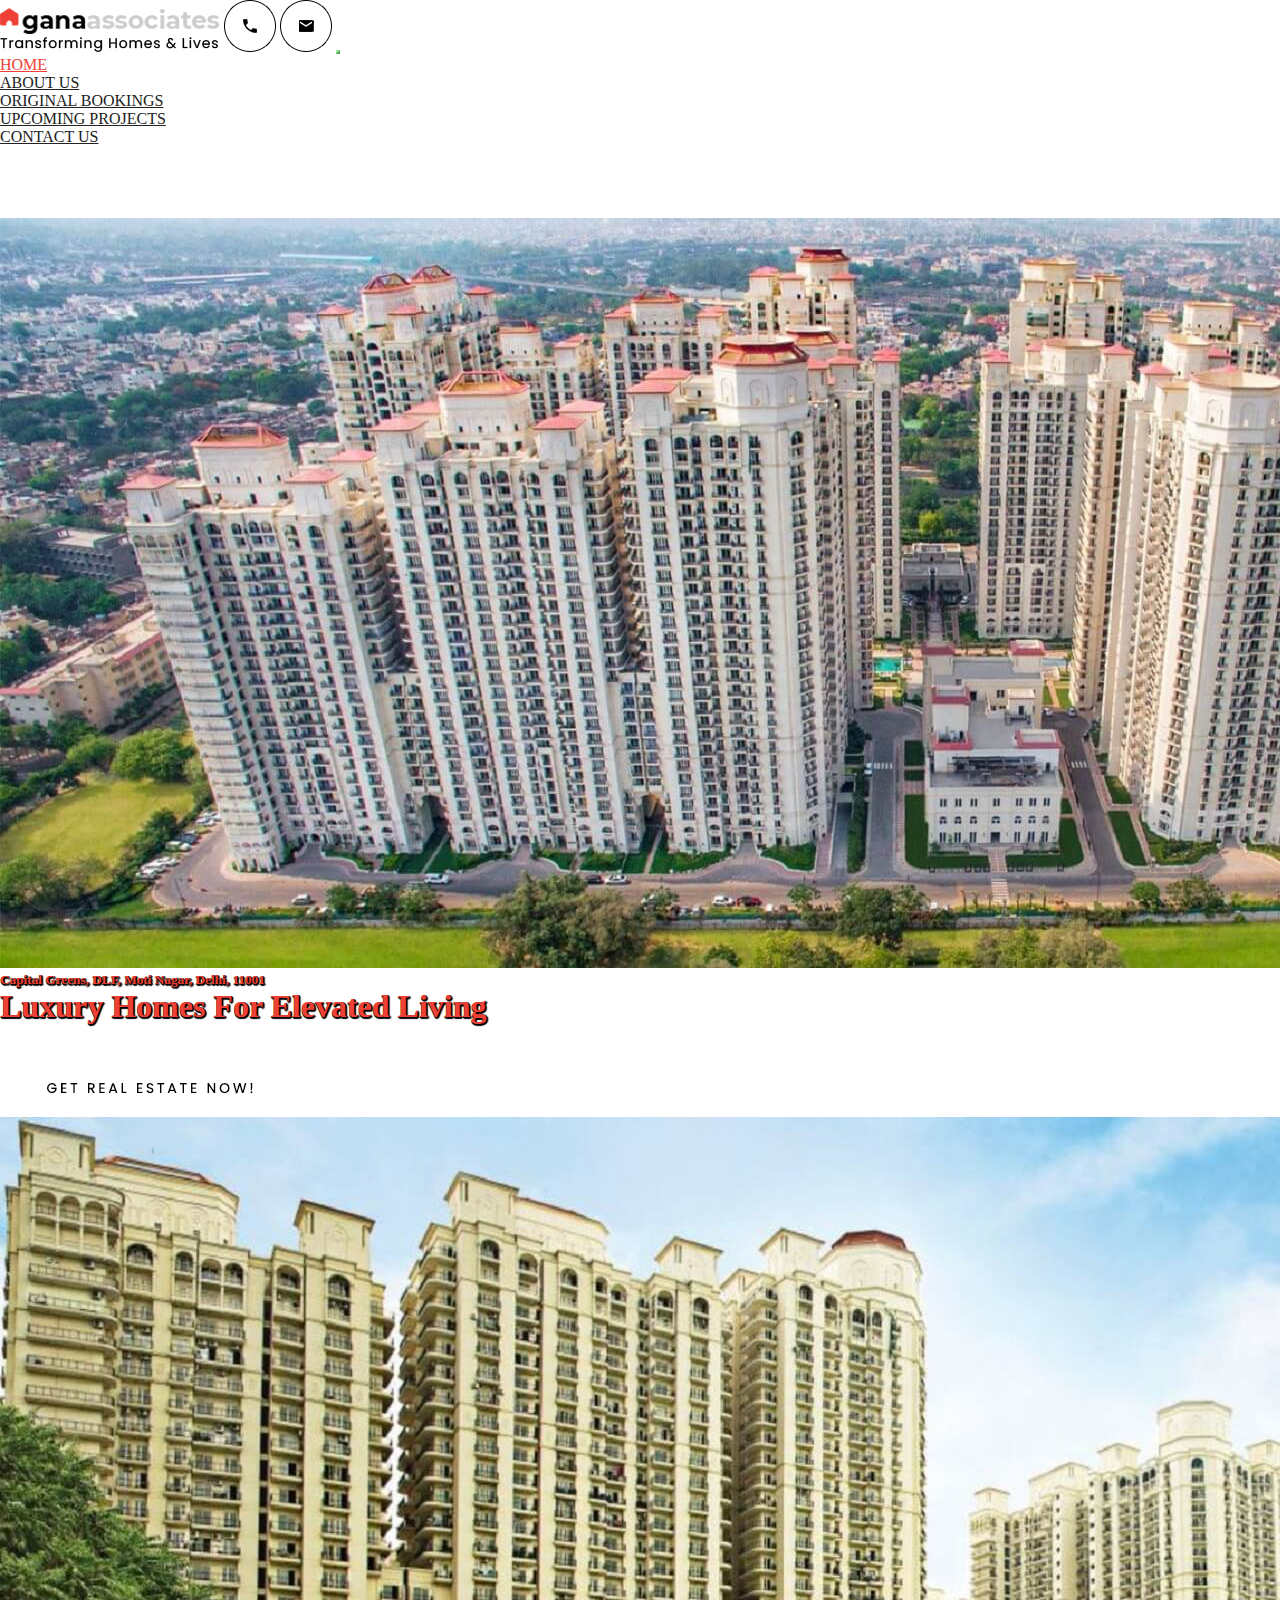
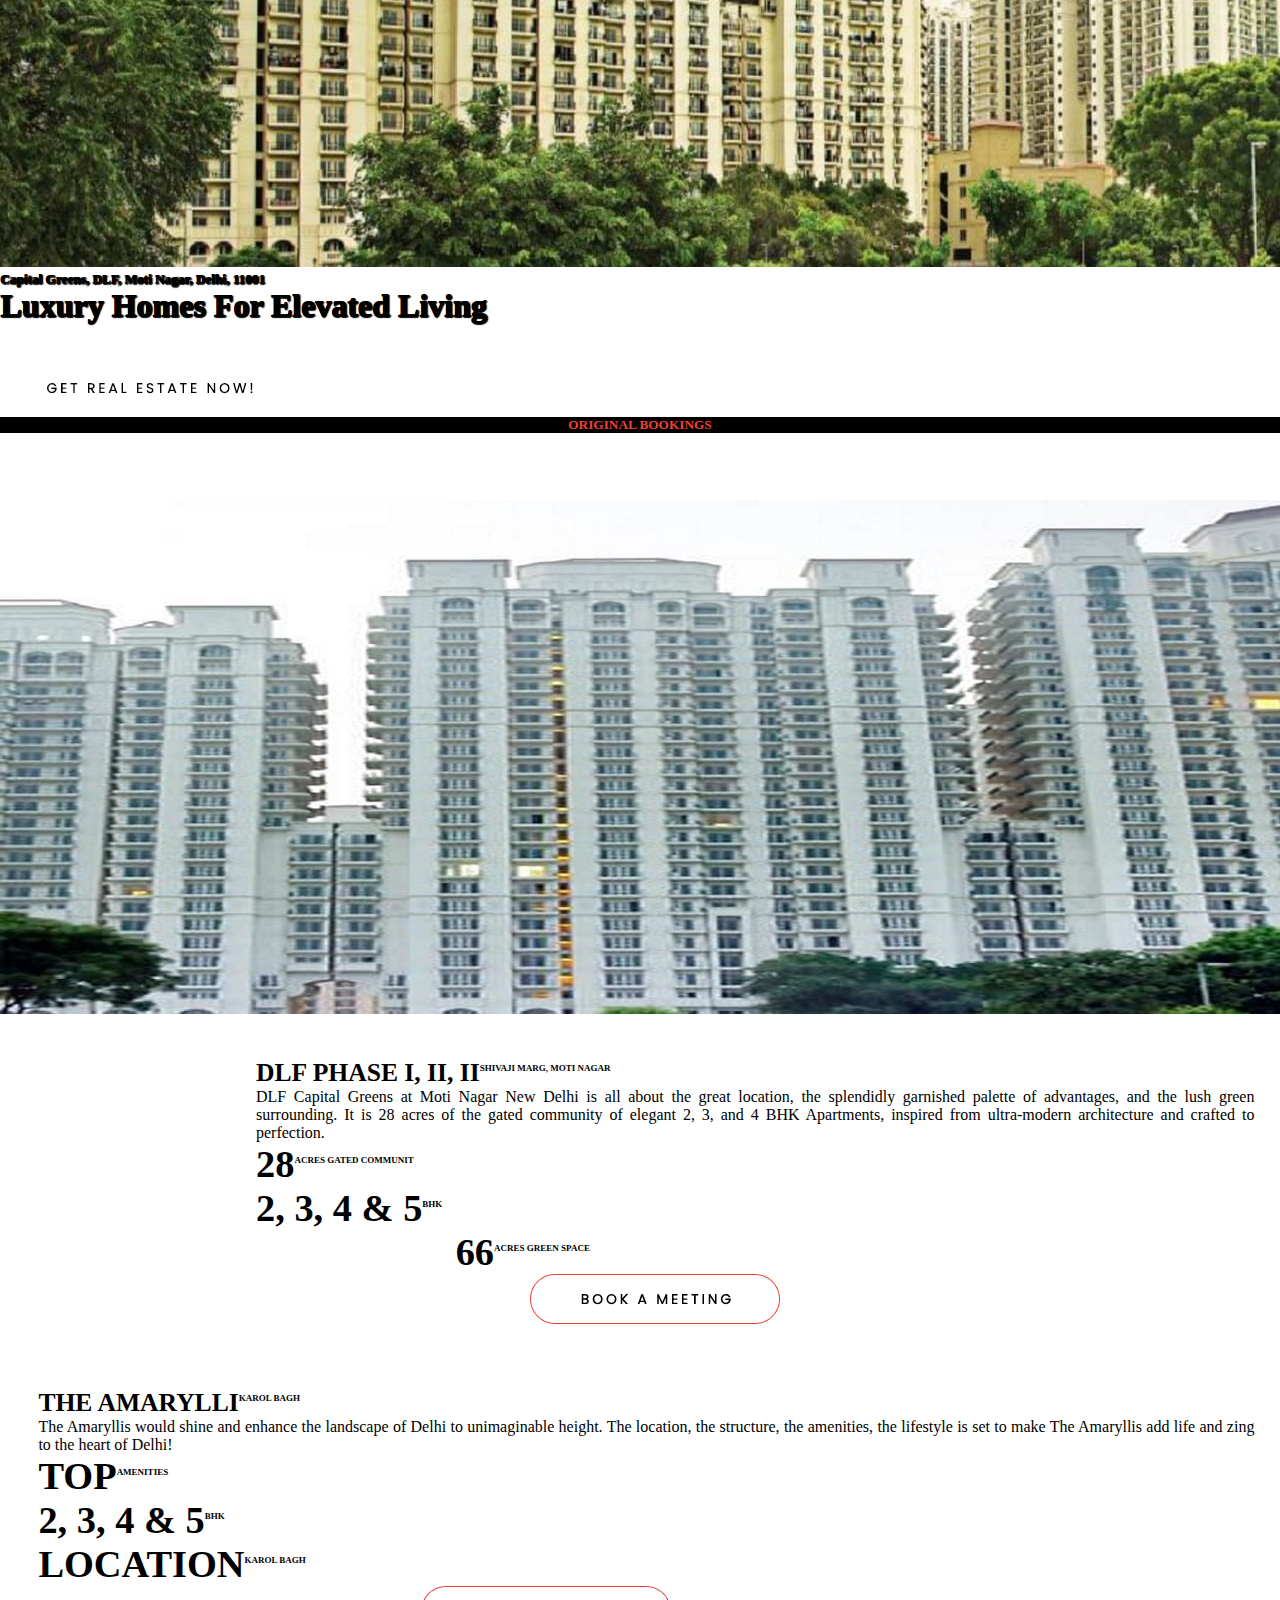
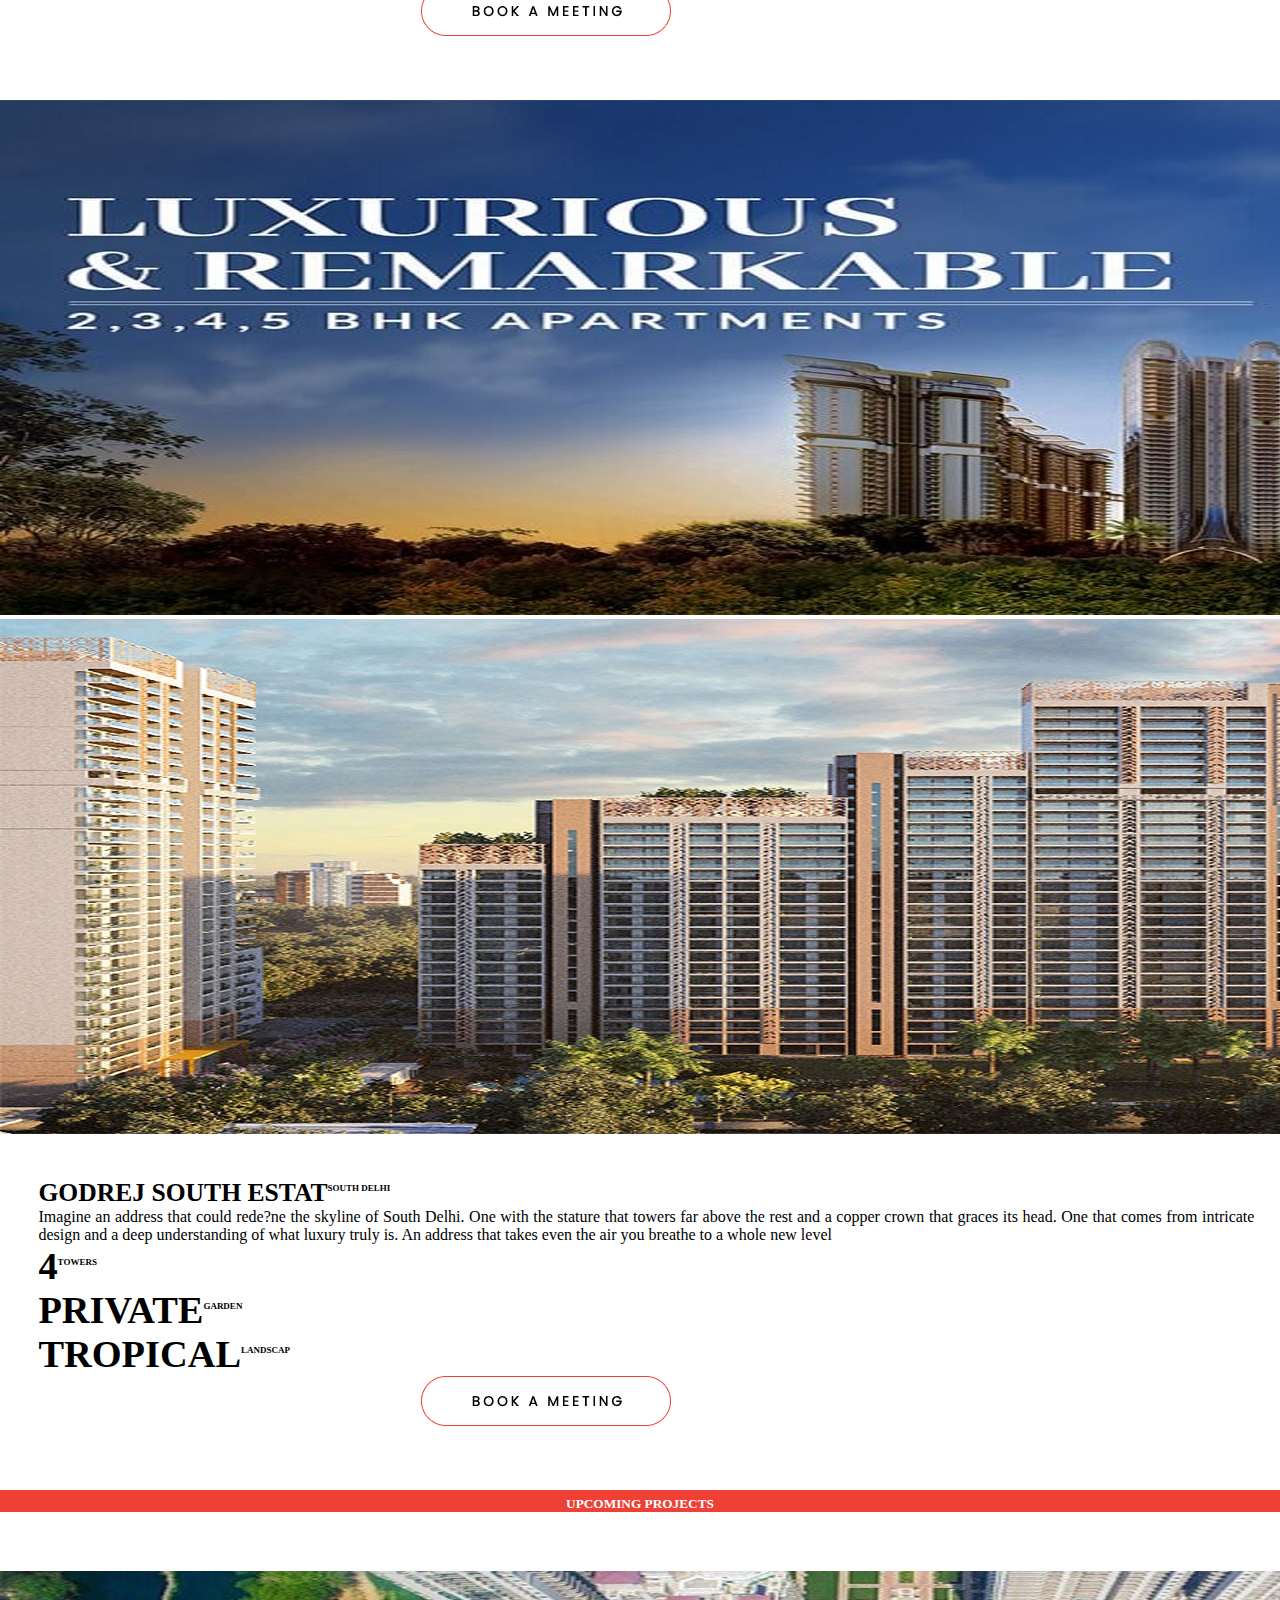
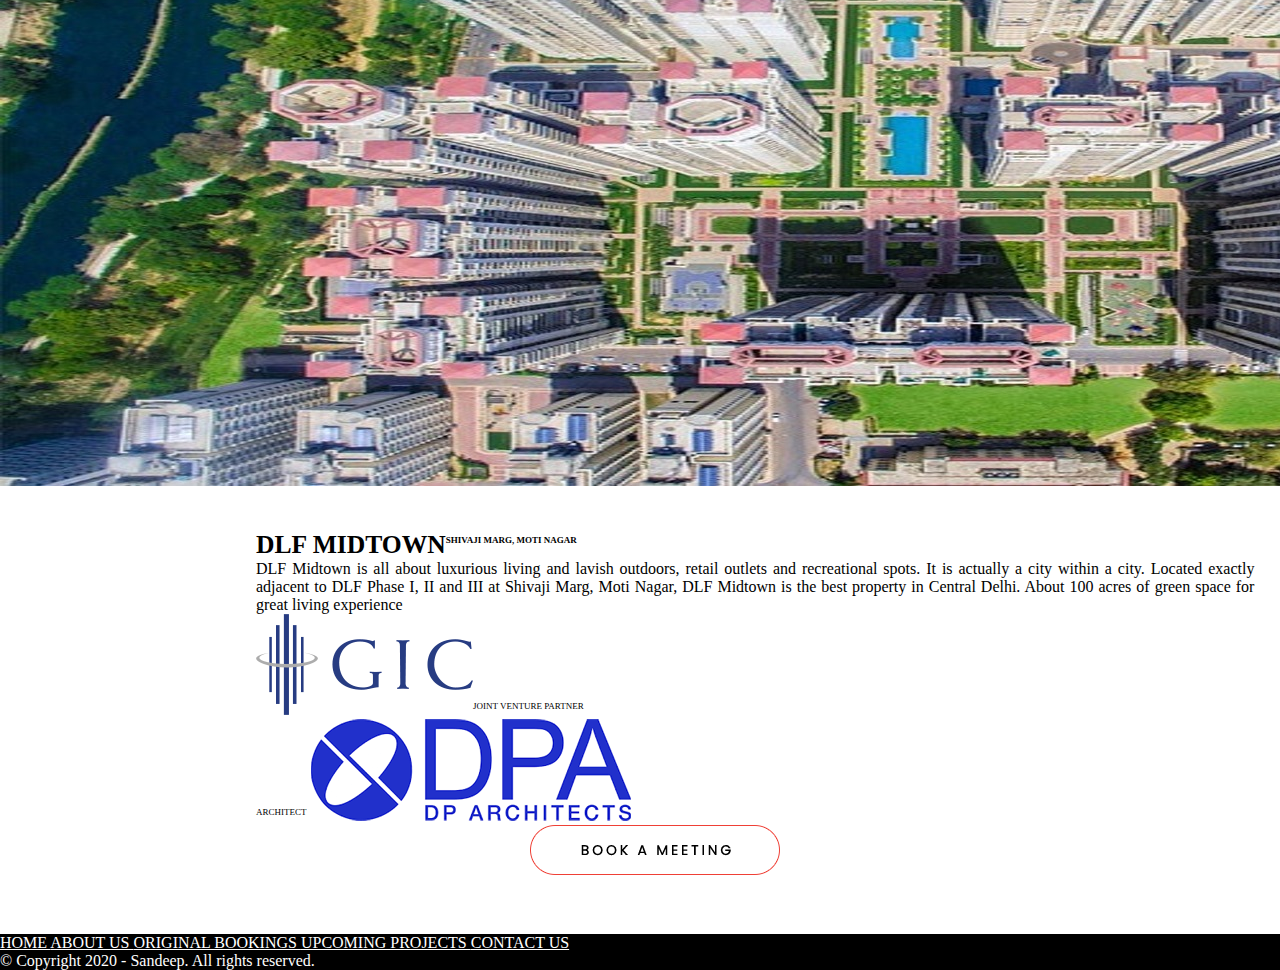
<file: index.html>
<!doctype html>
<html lang="en">

<head>
    <!-- Required meta tags -->
    <meta charset="utf-8">
    <meta name="viewport" content="width=device-width, initial-scale=1, shrink-to-fit=no">
    <!-- og tag -->
    <meta property="og:url" content="http://ganaassociates.com/" />
    <meta property="og:type" content="website" />
    <meta property="og:title" content="Gana Associates" />
    <meta property="og:description" content="With beauty being our focal point, Gana Associates is always ready to play its part to uplift the living standards and elevate the quality of everyday life." />
    <meta property="og:image" content="./img/logo.png" />
    <!-- og tag end -->
    <link rel="stylesheet" href="https://cdnjs.cloudflare.com/ajax/libs/font-awesome/4.7.0/css/font-awesome.min.css">
    <link href="https://fonts.googleapis.com/icon?family=Material+Icons" rel="stylesheet">
    <!-- Linking file -->
    <link rel="stylesheet" href="./css/style.css">
    <script>
        function onHover() {
            $("#carbtn").attr('src', './img/btn-hero-hover.png');
            $("#carbtn1").attr('src', './img/btn-hero-hover.png');
        }

        function offHover() {
            $("#carbtn").attr('src', './img/btn-hero.png');
            $("#carbtn1").attr('src', './img/btn-hero.png');
        }
    </script>
    <!-- Bootstrap CSS -->
    <link rel="stylesheet" href="https://cdn.jsdelivr.net/npm/bootstrap@4.5.3/dist/css/bootstrap.min.css" integrity="sha384-TX8t27EcRE3e/ihU7zmQxVncDAy5uIKz4rEkgIXeMed4M0jlfIDPvg6uqKI2xXr2" crossorigin="anonymous">

    <!-- title  -->
    <title>Gana Associates</title>

    <!-- favicon -->
    <link rel="icon" type="image/png" href="./img/favicon.png" />
</head>

<body>
    <!-- NAV bar start  -->
    <header class="container-fluid mx-auto nav_style">
        <div class="row">
            <div class="col-md-12 col-12 mx-auto">
                <nav class="navbar  navbar-expand-lg bg-darkk fixed-top">
                    <a class="navbar-brand" href="#"><img src="./img/logo.png" class="img-fluid"></a>
                    <img class="addMore" title="+911145934545" src="./img/phone.png" /><span class=" addMore" title="+911145934545"></span>
                    <a href="./contactus.html"> <img class="img-fluid" src="./img/email.png" /></a>
                    <button class="custom-toggler navbar-toggler" type="button" data-toggle="collapse" data-target="#navbarSupportedContent" aria-controls="navbarSupportedContent" aria-expanded="false" aria-label="Toggle navigation">
                            <span class="navbar-toggler-icon"></span>
                        </button>

                    <div class="collapse navbar-collapse" id="navbarSupportedContent">
                        <ul class="navbar-nav ml-auto">
                            <li class="nav-item active">
                                <a class="nav-link a-color active" href="./index.html">HOME <span
                                            class="sr-only">(current)</span></a>
                            </li>
                            <li class="nav-item">
                                <a class="nav-link a-color" href="./aboutus.html">ABOUT US</a>
                            </li>
                            <li class="nav-item">
                                <a class="nav-link a-color" href="./index.html#ORIGINAL_BOOKINGS">ORIGINAL
                                        BOOKINGS</a>
                            </li>
                            <li class="nav-item">
                                <a class="nav-link a-color" href="./index.html#UPCOMING_PROJECTS">UPCOMING
                                        PROJECTS</a>
                            </li>
                            <li class="nav-item">
                                <a class="nav-link a-color" href="./contactus.html">CONTACT US</a>
                            </li>
                        </ul>
                    </div>
                </nav>
            </div>
        </div>
    </header>
    <!-- nva bar end -->
    <br>
    <br>
    <!-- carousel start -->
    <div class="row">
        <div class="col-md-12 col-12 ">
            <div id="carouselExampleCaptions" class="carousel slide" data-ride="carousel">
                <ol class="carousel-indicators">
                    <li data-target="#carouselExampleCaptions" data-slide-to="0" class="active"></li>
                    <li data-target="#carouselExampleCaptions" data-slide-to="1"></li>
                </ol>
                <div class="carousel-inner">
                    <div class="carousel-item  text-shadow active">
                        <img id="carousel-img-1" src="./img/dlf_carasol_2.jpg" class="img-fluid" alt="...">
                        <div class="carousel-caption carousel-caption-botton  text-up">
                            <h5>Capital Greens, DLF, Moti Nagar, Delhi, 11001</h5>
                            <p>
                                <h1>Luxury Homes For Elevated Living</h1>
                            </p>
                            <div class=" text-center " style="margin-top: 3%;">
                                <a href=" contactus.html ">
                                    <img id="carbtn" src="./img/btn-hero.png" class="img-fluid" onmouseover="onHover();" onmouseout="offHover();" />
                                </a>
                            </div>
                        </div>
                    </div>
                    <div class="carousel-item text-shadow">
                        <img id="carousel-img-2" src="./img/dlf-carasol_1.jpg" class="img-fluid" alt="...">
                        <div class="carousel-caption carousel-caption-botton text-up">
                            <h5>Capital Greens, DLF, Moti Nagar, Delhi, 11001</h5>
                            <p>
                                <h1>Luxury Homes For Elevated Living</h1>
                            </p>
                            <div class=" text-center " style="margin-top: 3%;">
                                <a href=" contactus.html ">

                                    <img id="carbtn1" src="./img/btn-hero.png" class="img-fluid" onmouseover="onHover();" onmouseout="offHover();" />

                                </a>
                            </div>
                        </div>
                    </div>
                    <a class="carousel-control-prev" href="#carouselExampleCaptions" role="button" data-slide="prev">
                        <span class="carousel-control-prev-icon" aria-hidden="true"></span>
                        <span class="sr-only">Previous</span>
                    </a>
                    <a class="carousel-control-next" href="#carouselExampleCaptions" role="button" data-slide="next">
                        <span class="carousel-control-next-icon" aria-hidden="true"></span>
                        <span class="sr-only">Next</span>
                    </a>
                </div>
            </div>
        </div>
    </div>
    <!-- carousel end -->

    <!-- ORIGINAL BOOKINGS start -->
    <a name="ORIGINAL_BOOKINGS">
    </a>
    <!-- head start -->
    <div id="images" class="row">
        <div class="col-md-12 col-12 " style="background-image: url('./img/original-bookings.png');background-repeat: inherit;z-index: 2; background-position: inherit;">
            <p>
                <H5 style=" text-align:center; color:#ef4036; ">
                    ORIGINAL BOOKINGS</H5>
            </p>
        </div>
    </div>
    <!-- head end -->
    <!-- first location start -->
    <div class=" row ">
        <div class=" col-md-6 col-12 " style=" padding-right: 0px;  ">
            <img src=" ./img/dlf-1-l.jpg" class=" img-fluid" style="z-index: 1; margin-top: -3px;  height: 100%; " alt=" ... ">

        </div>
        <div class=" col-md-6 col-12 text-all " style="padding-right: 3%; ">
            <div>
                <p>
                    <p>
                        <h2 style="font-size:2vw;">DLF PHASE I, II, II<sup class="sup1">SHIVAJI MARG, MOTI
                            NAGAR</sup></h2>
                    </p>
                    <p>DLF Capital Greens at Moti Nagar New Delhi is all about the great location, the splendidly garnished palette of advantages, and the lush green surrounding. It is 28 acres of the gated community of elegant 2, 3, and 4 BHK Apartments,
                        inspired from ultra-modern architecture and crafted to perfection.
                    </p>
                    <p>
                        <h2 style="font-size:3vw;">28<sup class="sup2">ACRES GATED COMMUNIT</sup></h2>
                    </p>
                    <p>
                        <h2 style=" font-size:3vw; " class=" text-right ">2, 3, 4 & 5<sup class=" sup2 ">BHK</sup>
                        </h2>
                    </p>
                    <p>
                        <h2 style=" font-size:3vw; margin-left: 20%; ">66<sup class=" sup2 ">ACRES GREEN
                            SPACE</sup></h2>
                    </p>
                </p>
                <div class="text-center">
                    <a href=" contactus.html ">
                        <div id="cf">
                            <img class="bottom" src="./img/btn-hover.png" />
                            <img style="background-color:white;" class="top" src="./img/btn.png" />
                        </div>
                    </a>
                </div>
            </div>
        </div>
    </div>
    <!-- first location end -->
    <!-- second location start -->
    <div class=" row flex-column-reverse flex-md-row " style="margin-top:0%;">
        <div class=" col-md-6 col-12 text-all " style="padding-left: 3%;">
            <div>
                <p>
                    <p>
                        <h2 style=" font-size:2vw; ">THE AMARYLLI<sup class=" sup1 ">KAROL BAGH</sup></h2>
                    </p>
                    <p>The Amaryllis would shine and enhance the landscape of Delhi to unimaginable height. The location, the structure, the amenities, the lifestyle is set to make The Amaryllis add life and zing to the heart of Delhi!
                    </p>
                    <p>
                        <h2 style=" font-size:3vw; ">TOP<sup class=" sup2 ">AMENITIES</sup></h2>
                    </p>
                    <p>
                        <h2 style=" font-size:3vw; " class=" text-right ">2, 3, 4 & 5<sup class=" sup2 ">BHK</sup>
                        </h2>
                    </p>
                    <p>
                        <h2 style=" font-size:3vw; ">LOCATION<sup class=" sup2 ">KAROL BAGH</sup></h2>
                    </p>
                </p>
                <div class=" text-center ">
                    <a href=" contactus.html ">
                        <div id="cf">
                            <img class="bottom" src="./img/btn-hover.png" />
                            <img style="background-color:white;" class="top" src="./img/btn.png" />
                        </div>
                    </a>
                </div>
            </div>
        </div>
        <div class=" col-md-6 col-12 p-0" style=" padding-right: 0px;">
            <img src=" ./img/amaryllis.jpg" class=" img-fluid " style="  height: 100%; " alt=" ... ">
        </div>
    </div>
    <!-- second location end -->
    <!-- Third location start -->
    <div class=" row ">
        <div class=" col-md-6 col-12 " style=" padding-right: 0px; ">
            <img src=" ./img/godrej-south-estate.jpg" class=" img-fluid " style="  height: 100%; " alt=" ... ">
        </div>
        <div class=" col-md-6 col-12 text-all " style="padding-left: 3%;">
            <div>
                <p>
                    <p>
                        <h2 style=" font-size:2vw; ">GODREJ SOUTH ESTAT<sup class=" sup1 ">SOUTH DELHI</sup></h2>
                    </p>
                    <p>Imagine an address that could rede?ne the skyline of South Delhi. One with the stature that towers far above the rest and a copper crown that graces its head. One that comes from intricate design and a deep understanding of what luxury
                        truly is. An address that takes even the air you breathe to a whole new level
                    </p>
                    <p>
                        <h2 style=" font-size:3vw; ">4<sup class=" sup2 ">TOWERS</sup></h2>
                    </p>
                    <p>
                        <h2 style=" font-size:3vw; " class=" text-right ">PRIVATE<sup class=" sup2 ">GARDEN</sup>
                        </h2>
                    </p>
                    <p>
                        <h2 style=" font-size:3vw; ">TROPICAL<sup class=" sup2 ">LANDSCAP</sup></h2>
                    </p>
                </p>
                <div class=" text-center ">
                    <a href=" contactus.html ">
                        <div id="cf">
                            <img class="bottom" src="./img/btn-hover.png" />
                            <img style="background-color:white;" class="top" src="./img/btn.png" />
                        </div>
                    </a>

                </div>
            </div>
            <a name="UPCOMING_PROJECTS">
            </a>
        </div>
    </div>
    <!-- Third location end -->
    <!-- ORIGINAL BOOKINGS end -->

    <!-- UPCOMING PROJECTS start -->

    <!-- head start -->
    <div id="images" class="row">
        <div class="col-md-12 col-12 " style="background-image: url('./img/upcoming-projects.png');background-repeat: inherit; z-index: 2; background-position: inherit; margin-right: 0px;">
            <p>
                <H5 style="padding-top: 0.5%; text-align:center; columns: #222222; color: white;">
                    UPCOMING PROJECTS</H5>
            </p>
        </div>
    </div>
    <!-- head end -->
    <!-- first location start -->
    <div class=" row ">
        <div class=" col-12 col-md-12 ">
            <div class=" row ">
                <div class=" col-md-6 col-12 ">
                    <img src=" ./img/dlf-top-view.jpg " class=" img-fluid " style="z-index: 1; margin-top: -5px;  height: 100%" alt=" ... ">

                </div>
                <div class=" col-md-6 col-12 text-all " style="padding-right: 3%;">
                    <div>
                        <p>
                            <p>
                                <h2 style=" font-size:2vw; ">DLF MIDTOWN<sup class=" sup1 ">SHIVAJI MARG, MOTI NAGAR</sup>
                                </h2>
                            </p>
                            <p>DLF Midtown is all about luxurious living and lavish outdoors, retail outlets and recreational spots. It is actually a city within a city. Located exactly adjacent to DLF Phase I, II and III at Shivaji Marg, Moti Nagar, DLF
                                Midtown is the best property in Central Delhi. About 100 acres of green space for great living experience
                            </p>
                            <p>
                                <img src="./img/GIC.png" class=" img-fluid " style="height: 100%;"><sup class=" sup2 ">JOINT VENTURE
                                    PARTNER</sup>
                            </p>
                            <p class=" text-right ">
                                <sup class=" sup2 ">ARCHITECT</sup> <img src="./img/DPA.png" class=" img-fluid ">
                            </p>
                        </p>

                        <div>
                            <a href=" contactus.html ">
                                <div id="cf">
                                    <img class="bottom" src="./img/btn-hover.png" />
                                    <img style="background-color:white;" class="top" src="./img/btn.png" />
                                </div>
                            </a>
                        </div>
                    </div>
                </div>
            </div>
        </div>
    </div>
    <!-- first location end -->
    <!-- UPCOMING PROJECTS end -->


    <!-- footer start here  -->
    <div class="row" style="margin-top: -5px;">
        <div class="col-12 col-md-12">
            <footer class=" page-footer font-small mdb-color ">
                <!-- Copyright -->


                <div class="  footer-copyright text-center py-3 " style=" background-color: black; color: white; ">

                    <a style="display: inline;  color: white;" class="nav-link a-color active" href="./index.html">HOME
                        </a>

                    <a style="display: inline;  color: white;" class="nav-link a-color" href="./aboutus.html">ABOUT
                            US
                        </a>

                    <a style="display: inline;  color: white;" class="nav-link a-color" href="./index.html#ORIGINAL_BOOKINGS">ORIGINAL
                            BOOKINGS </a>

                    <a style="display: inline;  color: white;" class="nav-link a-color" href="./index.html#UPCOMING_PROJECTS">UPCOMING
                            PROJECTS </a>

                    <a style="display: inline;  color: white;" class="nav-link a-color" href="./contactus.html">CONTACT
                            US</a><br> &copy; Copyright 2020 - Sandeep. All rights reserved.
                </div>

                <!-- Copyright -->
            </footer>
        </div>
    </div>
    <!-- footer end here -->

    <!-- Optional JavaScript; choose one of the two! -->
    <!-- Option 1: jQuery and Bootstrap Bundle (includes Popper) -->
    <script src=" https://code.jquery.com/jquery-3.5.1.slim.min.js " integrity=" sha384-DfXdz2htPH0lsSSs5nCTpuj/zy4C+OGpamoFVy38MVBnE+IbbVYUew+OrCXaRkfj " crossorigin=" anonymous "></script>
    <script src=" https://cdn.jsdelivr.net/npm/bootstrap@4.5.3/dist/js/bootstrap.bundle.min.js " integrity=" sha384-ho+j7jyWK8fNQe+A12Hb8AhRq26LrZ/JpcUGGOn+Y7RsweNrtN/tE3MoK7ZeZDyx " crossorigin=" anonymous "></script>

    <!-- Option 2: jQuery, Popper.js, and Bootstrap JS -->
    <!-- <script src=" https://code.jquery.com/jquery-3.5.1.slim.min.js " integrity=" sha384-DfXdz2htPH0lsSSs5nCTpuj/zy4C+OGpamoFVy38MVBnE+IbbVYUew+OrCXaRkfj " crossorigin=" anonymous "></script>
        <script src=" https://cdn.jsdelivr.net/npm/popper.js@1.16.1/dist/umd/popper.min.js " integrity=" sha384-9/reFTGAW83EW2RDu2S0VKaIzap3H66lZH81PoYlFhbGU+6BZp6G7niu735Sk7lN " crossorigin=" anonymous "></script>
        <script src=" https://cdn.jsdelivr.net/npm/bootstrap@4.5.3/dist/js/bootstrap.min.js " integrity=" sha384-w1Q4orYjBQndcko6MimVbzY0tgp4pWB4lZ7lr30WKz0vr/aWKhXdBNmNb5D92v7s " crossorigin=" anonymous "></script>
        -->
</body>

</html>
</file>
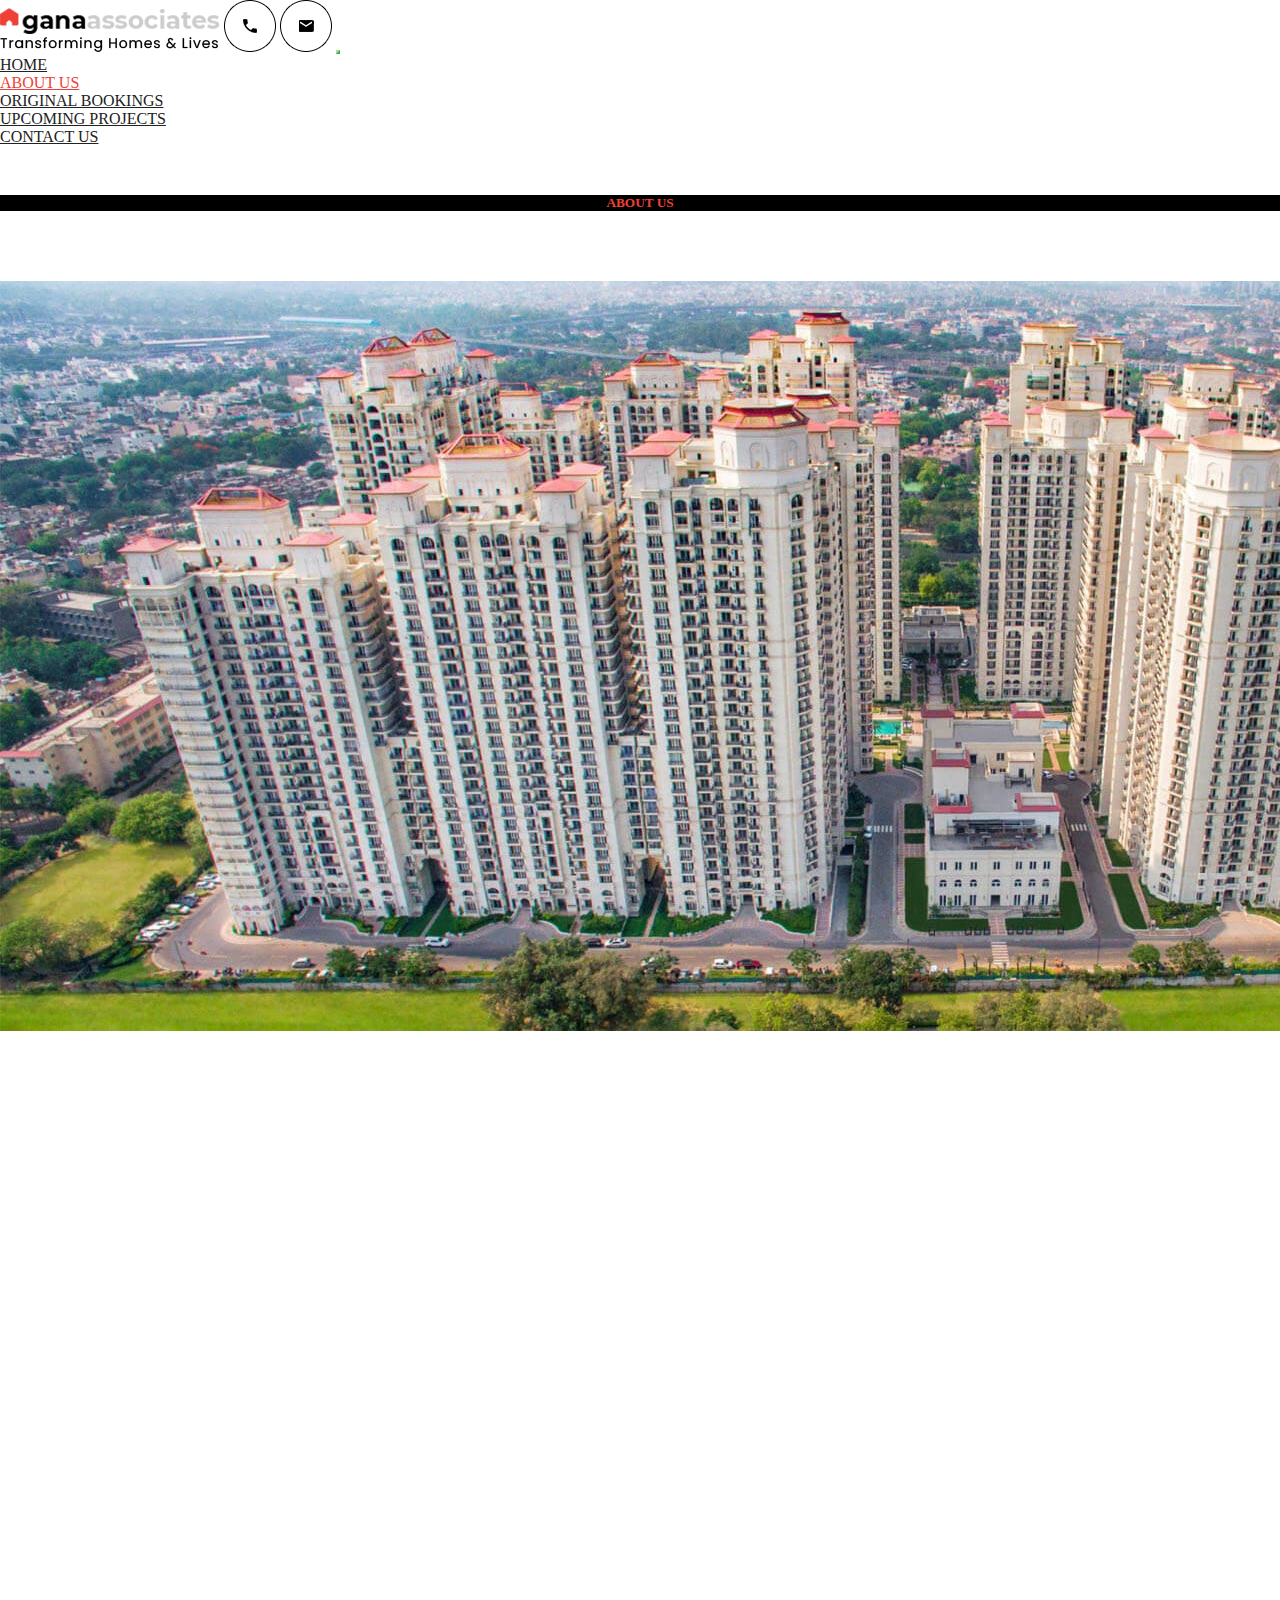
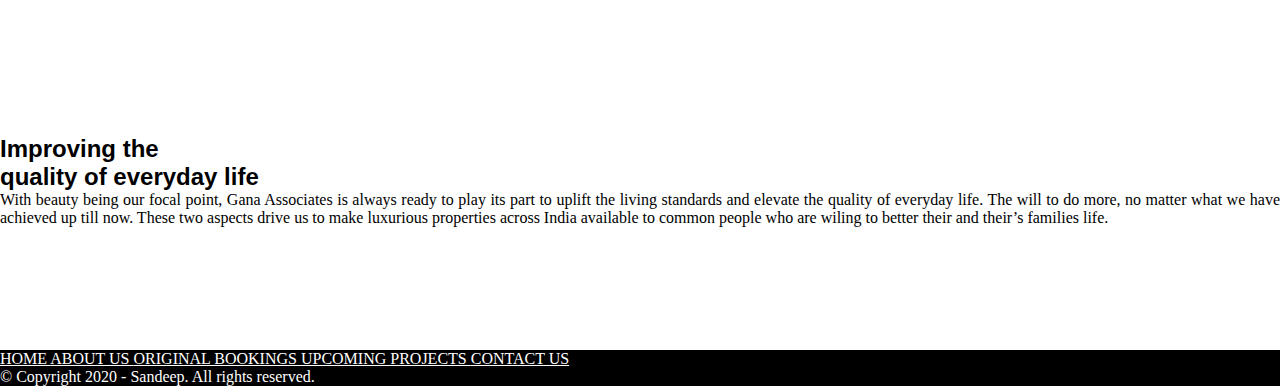
<file: aboutus.html>
<!doctype html>
<html lang="en">

<head>
    <!-- Required meta tags -->
    <meta charset="utf-8">
    <meta name="viewport" content="width=device-width, initial-scale=1, shrink-to-fit=no">
    <!-- og tag -->
    <meta property="og:url" content="http://ganaassociates.com/" />
    <meta property="og:type" content="website" />
    <meta property="og:title" content="Gana Associates" />
    <meta property="og:description" content="With beauty being our focal point, Gana Associates is always ready to play its part to uplift the living standards and elevate the quality of everyday life." />
    <meta property="og:image" content="./img/logo.png" />
    <!-- og tag end -->
    <link rel="stylesheet" href="https://cdnjs.cloudflare.com/ajax/libs/font-awesome/4.7.0/css/font-awesome.min.css">
    <link href="https://fonts.googleapis.com/icon?family=Material+Icons" rel="stylesheet">
    <!-- Linking file -->
    <link rel="stylesheet" href="./css/style.css">

    <!-- Bootstrap CSS -->
    <link rel="stylesheet" href="https://cdn.jsdelivr.net/npm/bootstrap@4.5.3/dist/css/bootstrap.min.css" integrity="sha384-TX8t27EcRE3e/ihU7zmQxVncDAy5uIKz4rEkgIXeMed4M0jlfIDPvg6uqKI2xXr2" crossorigin="anonymous">

    <!-- title  -->
    <title>Gana Associates</title>

    <!-- favicon -->
    <link rel="icon" type="image/png" href="./img/favicon.png" />
</head>

<body>
    <!-- NAV bar start  -->
    <header class="container-fluid mx-auto nav_style">
        <div class="row">
            <div class="col-md-12 col-12 mx-auto">
                <nav class="navbar  navbar-expand-lg bg-darkk fixed-top">
                    <a class="navbar-brand" href="#"><img src="./img/logo.png" class="img-fluid"></a>
                    <img class="addMore" title="+911145934545" src="./img/phone.png" /><span class=" addMore" title="+911145934545"></span>
                    <a href="./contactus.html"> <img class="img-fluid" src="./img/email.png" /></a>
                    <button class="custom-toggler navbar-toggler" type="button" data-toggle="collapse" data-target="#navbarSupportedContent" aria-controls="navbarSupportedContent" aria-expanded="false" aria-label="Toggle navigation">
                            <span class="navbar-toggler-icon"></span>
                        </button>

                    <div class="collapse navbar-collapse" id="navbarSupportedContent">
                        <ul class="navbar-nav ml-auto">
                            <li class="nav-item active">
                                <a class="nav-link a-color " href="./index.html">HOME <span
                                            class="sr-only">(current)</span></a>
                            </li>
                            <li class="nav-item">
                                <a class="nav-link a-color active" href="./aboutus.html">ABOUT US</a>
                            </li>
                            <li class="nav-item">
                                <a class="nav-link a-color" href="./index.html#ORIGINAL_BOOKINGS">ORIGINAL
                                        BOOKINGS</a>
                            </li>
                            <li class="nav-item">
                                <a class="nav-link a-color" href="./index.html#UPCOMING_PROJECTS">UPCOMING
                                        PROJECTS</a>
                            </li>
                            <li class="nav-item">
                                <a class="nav-link a-color" href="./contactus.html">CONTACT US</a>
                            </li>
                        </ul>
                    </div>
                </nav>
            </div>
        </div>
    </header>
    <!-- nva bar end -->
    <br>
    <br>

    <!-- About Us start -->
    <a id=" ABOUT_US"> </a>
    <!-- head start -->
    <div id="images" class="row">
        <div class="col-md-12 col-12 " style="background-image: url('./img/original-bookings.png'); margin-bottom: -12px;" ">
                    <p>
                        <H5 class=" abouttxt " style=" text-align:center; color:#ef4036; ">
                ABOUT US</H5>
                </p>
            </div>
        </div>
        <!-- head end -->
        <!-- image location start -->
        <div class=" row ">
            <div class=" col-md-12 col-12 mx-auto ">
                <div class=" container-aboutus "></div>
                <div class=" carousel-inner ">
                    <div class=" carousel-item active ">
                        <img src=" ./img/dlf-full-view1.jpg " class=" d-block w-100 " alt=" ... ">
                        <div class=" carousel-caption ">
                            <div class=" circle "></div>
                            <div class=" circle-text ">
                                <p> Improving the <br> quality of everyday life</p>
                            </div>
                        </div>
                    </div>
                </div>
            </div>
        </div>
        <!-- image location end -->
        <!-- Text about us start  -->
        <div class=" row ">
            <div class=" col-md-3 col-6 mx-auto ">
                <p style=" font-size: medium; text-align: justify; text-justify: inter-word; padding-bottom: 10%; ">
                    With beauty being our focal point, Gana Associates is always ready to play its part to uplift the
                    living standards and elevate the quality of everyday life. The will to do more, no matter what we
                    have achieved up till now. These two aspects drive us to
                    make luxurious properties across India available to common people who are wiling to better their and
                    their’s families life.
                </p>
            </div>
        </div>
        <!-- text about us end -->
        <!--About Us end -->
        <!-- footer start here  -->
        <div class=" row " style=" margin-top: -5px; ">
            <div class=" col-12 col-md-12 ">
                <footer class=" page-footer font-small mdb-color ">
                    <!-- Copyright -->


                    <div class=" footer-copyright text-center py-3 " style=" background-color: black; color: white; ">

                        <a style=" display: inline; color: white; " class=" nav-link a-color active "
                            href=" ./index.html ">HOME
                        </a>

                        <a style=" display: inline; color: white; " class=" nav-link a-color "
                            href=" ./aboutus.html ">ABOUT
                            US
                        </a>

                        <a style=" display: inline; color: white; " class=" nav-link a-color "
                            href=" ./index.html#ORIGINAL_BOOKINGS ">ORIGINAL
                            BOOKINGS </a>

                        <a style=" display: inline; color: white; " class=" nav-link a-color "
                            href=" ./index.html#UPCOMING_PROJECTS ">UPCOMING
                            PROJECTS </a>

                        <a style=" display: inline; color: white; " class=" nav-link a-color "
                            href=" ./contactus.html ">CONTACT
                            US</a><br> &copy; Copyright 2020 - Sandeep. All rights reserved.
                    </div>

                    <!-- Copyright -->
                </footer>
            </div>
        </div>
        <!-- footer end here -->
        <!-- Optional JavaScript; choose one of the two! -->
        <!-- Option 1: jQuery and Bootstrap Bundle (includes Popper) -->
        <script src=" https://code.jquery.com/jquery-3.5.1.slim.min.js "
            integrity=" sha384-DfXdz2htPH0lsSSs5nCTpuj/zy4C+OGpamoFVy38MVBnE+IbbVYUew+OrCXaRkfj "
            crossorigin=" anonymous "></script>
        <script src=" https://cdn.jsdelivr.net/npm/bootstrap@4.5.3/dist/js/bootstrap.bundle.min.js "
            integrity=" sha384-ho+j7jyWK8fNQe+A12Hb8AhRq26LrZ/JpcUGGOn+Y7RsweNrtN/tE3MoK7ZeZDyx "
            crossorigin=" anonymous "></script>

        <!-- Option 2: jQuery, Popper.js, and Bootstrap JS -->
        <!-- <script src=" https://code.jquery.com/jquery-3.5.1.slim.min.js " integrity=" sha384-DfXdz2htPH0lsSSs5nCTpuj/zy4C+OGpamoFVy38MVBnE+IbbVYUew+OrCXaRkfj " crossorigin=" anonymous "></script>
    <script src=" https://cdn.jsdelivr.net/npm/popper.js@1.16.1/dist/umd/popper.min.js " integrity=" sha384-9/reFTGAW83EW2RDu2S0VKaIzap3H66lZH81PoYlFhbGU+6BZp6G7niu735Sk7lN " crossorigin=" anonymous "></script>
    <script src=" https://cdn.jsdelivr.net/npm/bootstrap@4.5.3/dist/js/bootstrap.min.js " integrity=" sha384-w1Q4orYjBQndcko6MimVbzY0tgp4pWB4lZ7lr30WKz0vr/aWKhXdBNmNb5D92v7s " crossorigin=" anonymous "></script>
    -->
    </body>

</html>
</file>
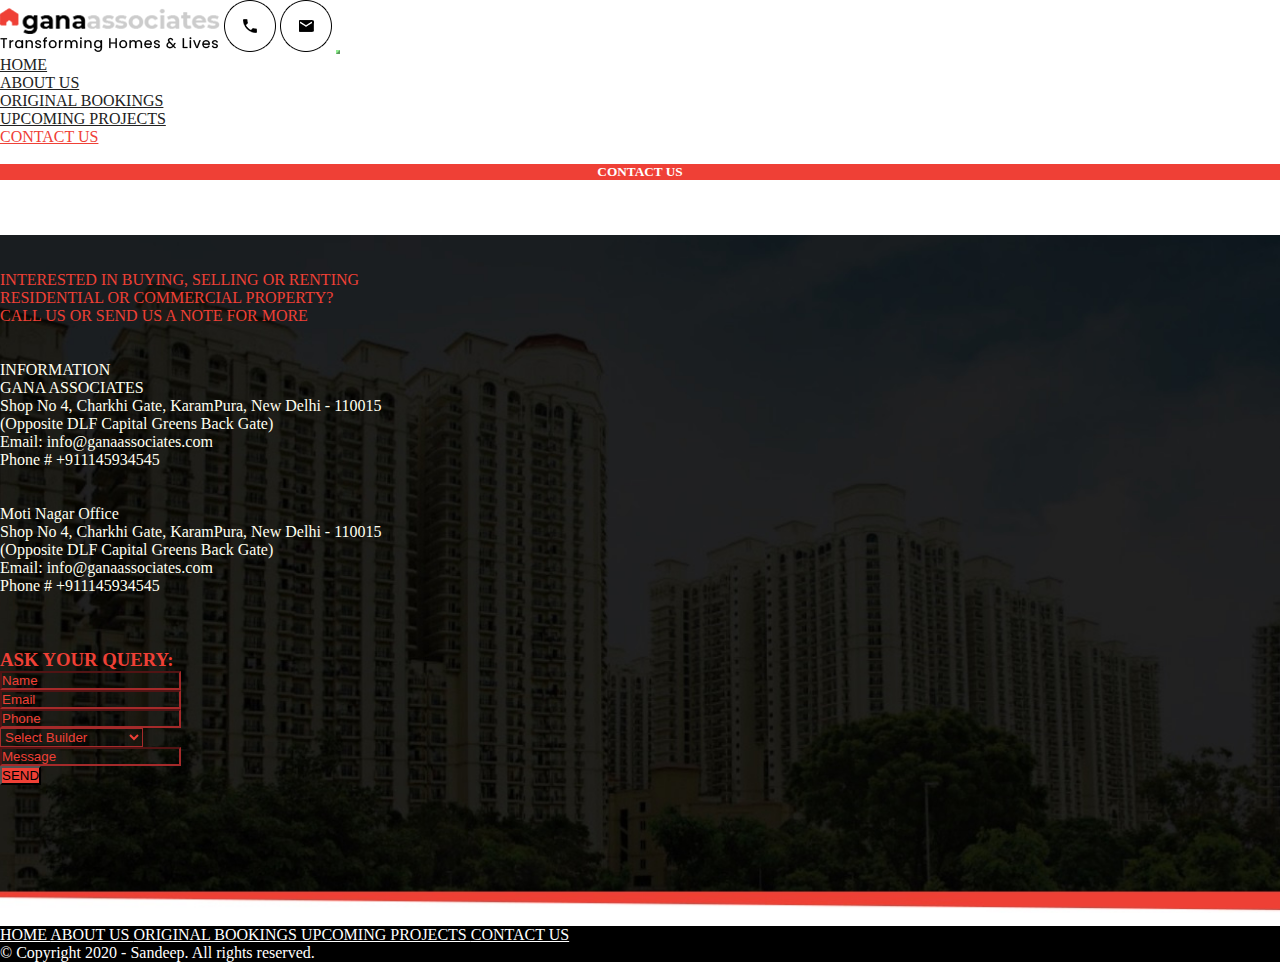
<file: contactus.html>
<!doctype html>
<html lang="en">

<head>
    <!-- Required meta tags -->
    <meta charset="utf-8">
    <meta name="viewport" content="width=device-width, initial-scale=1, shrink-to-fit=no">
    <!-- og tag -->
    <meta property="og:url" content="http://ganaassociates.com/" />
    <meta property="og:type" content="website" />
    <meta property="og:title" content="Gana Associates" />
    <meta property="og:description" content="With beauty being our focal point, Gana Associates is always ready to play its part to uplift the living standards and elevate the quality of everyday life." />
    <meta property="og:image" content="./img/logo.png" />
    <!-- og tag end -->
    <link rel="stylesheet" href="https://cdnjs.cloudflare.com/ajax/libs/font-awesome/4.7.0/css/font-awesome.min.css">
    <link href="https://fonts.googleapis.com/icon?family=Material+Icons" rel="stylesheet">
    <!-- Linking file -->
    <link rel="stylesheet" href="./css/style.css">

    <!-- Bootstrap CSS -->
    <link rel="stylesheet" href="https://cdn.jsdelivr.net/npm/bootstrap@4.5.3/dist/css/bootstrap.min.css" integrity="sha384-TX8t27EcRE3e/ihU7zmQxVncDAy5uIKz4rEkgIXeMed4M0jlfIDPvg6uqKI2xXr2" crossorigin="anonymous">
    <!-- <script data-cfasync="false" type="text/javascript" src="https://cdn.rawgit.com/dwyl/learn-to-send-email-via-google-script-html-no-server/master/form-submission-handler.js"></script> -->
    <!-- title  -->
    <title>Gana Associates</title>

    <!-- favicon -->
    <link rel="icon" type="image/png" href="./img/favicon.png" />
</head>

<body>
    <!-- NAV bar start  -->
    <header class="container-fluid mx-auto nav_style">
        <div class="row">
            <div class="col-md-12 col-12 mx-auto">
                <nav class="navbar  navbar-expand-lg bg-darkk fixed-top">
                    <a class="navbar-brand" href="#"><img src="./img/logo.png" class="img-fluid"></a>
                    <img class="addMore" title="+911145934545" src="./img/phone.png" /><span class=" addMore" title="+911145934545"></span>
                    <a href="./contactus.html"> <img class="img-fluid" src="./img/email.png" /></a>
                    <button class="custom-toggler navbar-toggler" type="button" data-toggle="collapse" data-target="#navbarSupportedContent" aria-controls="navbarSupportedContent" aria-expanded="false" aria-label="Toggle navigation">
                            <span class="navbar-toggler-icon"></span>
                        </button>

                    <div class="collapse navbar-collapse" id="navbarSupportedContent">
                        <ul class="navbar-nav ml-auto">
                            <li class="nav-item active">
                                <a class="nav-link a-color " href="./index.html">HOME <span
                                            class="sr-only">(current)</span></a>
                            </li>
                            <li class="nav-item">
                                <a class="nav-link a-color" href="./aboutus.html">ABOUT US</a>
                            </li>
                            <li class="nav-item">
                                <a class="nav-link a-color" href="./index.html#ORIGINAL_BOOKINGS">ORIGINAL
                                        BOOKINGS</a>
                            </li>
                            <li class="nav-item">
                                <a class="nav-link a-color" href="./index.html#UPCOMING_PROJECTS">UPCOMING
                                        PROJECTS</a>
                            </li>
                            <li class="nav-item">
                                <a class="nav-link a-color active" href="./contactus.html">CONTACT US</a>
                            </li>
                        </ul>
                    </div>
                </nav>
            </div>
        </div>
    </header>
    <!-- nva bar end -->
    <br>


    <!-- CONTACT US start -->
    <a name="CONTACT_US"></a>
    <!-- head start -->
    <div id="images" class="row">
        <div class="col-md-12 col-12 " style="background-image: url('./img/upcoming-projects.png');background-repeat: no-repeat; background-size: cover; background-position: center center; z-index: 2; ">
            <p>
                <H5 style=" text-align:center; columns: #222222; color: white;">
                    CONTACT US</H5>
            </p>
        </div>
    </div>
    <!-- head end -->

    <!-- first location start -->
    <div class="container-fluid">
        <div class="row">
            <div class="col-12 col-md-12 mx-auto" style="background-image: url('./img/dlf-2-screen.jpg'); background-repeat: no-repeat; background-size: cover; background-position: center center; z-index: 1; margin-top: -15px;">
                <!--Grid row-->
                <div class="row ">
                    <!--Grid column-->
                    <div class="col-md-6 col-12 mx-auto">

                        <span style=" color: #ef4036; "><br><br>INTERESTED IN BUYING, SELLING OR RENTING<br>
                                RESIDENTIAL OR COMMERCIAL PROPERTY?<br>
                                CALL US OR SEND US A NOTE FOR MORE<br><br><br>
                            </span>
                        <span style="font: bolder; color: ivory;">
                                INFORMATION
                                <br> GANA ASSOCIATES<br> Shop No 4, Charkhi Gate, KaramPura, New Delhi - 110015
                                <br> (Opposite DLF Capital Greens Back Gate)<br> Email: info@ganaassociates.com
                                <br> Phone # +911145934545
                                <br><br><br> Moti Nagar Office<br> Shop No 4, Charkhi Gate, KaramPura, New Delhi -
                                110015
                                <br> (Opposite DLF Capital Greens Back Gate)
                                <br> Email: info@ganaassociates.com<br> Phone # +911145934545<br>
                                <br>
                            </span>
                    </div>
                    <!--Grid column-->
                    <!--Grid column-->
                    <div class="col-md-6 col-12 mx-auto">
                        <br><br>
                        <form id="gform" method="POST" action="https://script.google.com/macros/s/AKfycby15CJL9JE0bT84W-bpBVgMDDISb5-QOSx_Wb3spGY5kgc_r0o/exec">
                            <div class="form-group" style=" background: transparent ">
                                <!--Header-->
                                <div class="text-center">
                                    <h3 style=" color: #ef4036; ">
                                        ASK YOUR QUERY:
                                    </h3>
                                </div>
                                <!--Headerend -->
                                <!--Body-->
                                <div class="form-group">
                                    <input type="text" id="uname" name="uname" class=" form-control transparent-input" placeholder="Name" required>

                                </div>
                                <div class="form-group">
                                    <input type="email" id="uemail" name="uemail" class=" form-control transparent-input" placeholder="Email" required>

                                </div>
                                <div class="form-group">
                                    <input type="Phone" id="uphno" name="uphno" class=" form-control transparent-input" placeholder="Phone" required>

                                </div>
                                <div class="form-group">
                                    <select class="form-control transparent-input solid" id="sel1" name="sel1" required>
                                            <option>Select Builder</option>
                                            <option>DLF Moti Nagar</option>
                                            <option>Unitigroup Amarylli</option>
                                            <option>Godrej South Estate</option>
                                            <option>DLF Midtown</option>
                                        </select>
                                </div>
                                <div class="form-group">
                                    <input type="text" id="umsg" name="umsg" class=" form-control transparent-input" Text="NAME" placeholder="Message" required>

                                </div>
                                <div class="form-group ">
                                    <button type="submit" class="btn btn-primary xx" style="background-color: #ef4036 ; margin-bottom: 10%;">SEND</button>
                                </div>

                            </div>
                        </form>
                    </div>
                    <!--Grid column-->
                </div>
                <!--Grid row-->
            </div>
        </div>
    </div>
    <!-- Full Page Inro-->
    <!-- first location end -->

    <!--CONTACT US end -->
    <!-- footer start here  -->
    <div class=" row " style=" margin-top: 1%; ">
        <div class=" col-12 col-md-12 ">
            <footer class=" page-footer font-small mdb-color ">
                <!-- Copyright -->


                <div class=" footer-copyright text-center py-3 " style=" background-color: black; color: white; z-index: 2;">

                    <a style=" display: inline; color: white; " class=" nav-link a-color active " href=" ./index.html ">HOME
                        </a>

                    <a style=" display: inline; color: white; " class=" nav-link a-color " href=" ./aboutus.html ">ABOUT
                            US
                        </a>

                    <a style=" display: inline; color: white; " class=" nav-link a-color " href=" ./index.html#ORIGINAL_BOOKINGS ">ORIGINAL
                            BOOKINGS </a>

                    <a style=" display: inline; color: white; " class=" nav-link a-color " href=" ./index.html#UPCOMING_PROJECTS ">UPCOMING
                            PROJECTS </a>

                    <a style=" display: inline; color: white; " class=" nav-link a-color " href=" ./contactus.html ">CONTACT
                            US</a><br> &copy; Copyright 2020 - Sandeep. All rights reserved.
                </div>

                <!-- Copyright -->
            </footer>
        </div>
    </div>
    <!-- footer end here -->
    <!-- Optional JavaScript; choose one of the two! -->
    <!-- Option 1: jQuery and Bootstrap Bundle (includes Popper) -->
    <script src=" https://code.jquery.com/jquery-3.5.1.slim.min.js " integrity=" sha384-DfXdz2htPH0lsSSs5nCTpuj/zy4C+OGpamoFVy38MVBnE+IbbVYUew+OrCXaRkfj " crossorigin=" anonymous "></script>
    <script src=" https://cdn.jsdelivr.net/npm/bootstrap@4.5.3/dist/js/bootstrap.bundle.min.js " integrity=" sha384-ho+j7jyWK8fNQe+A12Hb8AhRq26LrZ/JpcUGGOn+Y7RsweNrtN/tE3MoK7ZeZDyx " crossorigin=" anonymous "></script>

    <!-- Option 2: jQuery, Popper.js, and Bootstrap JS -->
    <!-- <script src=" https://code.jquery.com/jquery-3.5.1.slim.min.js " integrity=" sha384-DfXdz2htPH0lsSSs5nCTpuj/zy4C+OGpamoFVy38MVBnE+IbbVYUew+OrCXaRkfj " crossorigin=" anonymous "></script>
    <script src=" https://cdn.jsdelivr.net/npm/popper.js@1.16.1/dist/umd/popper.min.js " integrity=" sha384-9/reFTGAW83EW2RDu2S0VKaIzap3H66lZH81PoYlFhbGU+6BZp6G7niu735Sk7lN " crossorigin=" anonymous "></script>
    <script src=" https://cdn.jsdelivr.net/npm/bootstrap@4.5.3/dist/js/bootstrap.min.js " integrity=" sha384-w1Q4orYjBQndcko6MimVbzY0tgp4pWB4lZ7lr30WKz0vr/aWKhXdBNmNb5D92v7s " crossorigin=" anonymous "></script>
    -->
</body>

</html>
</file>
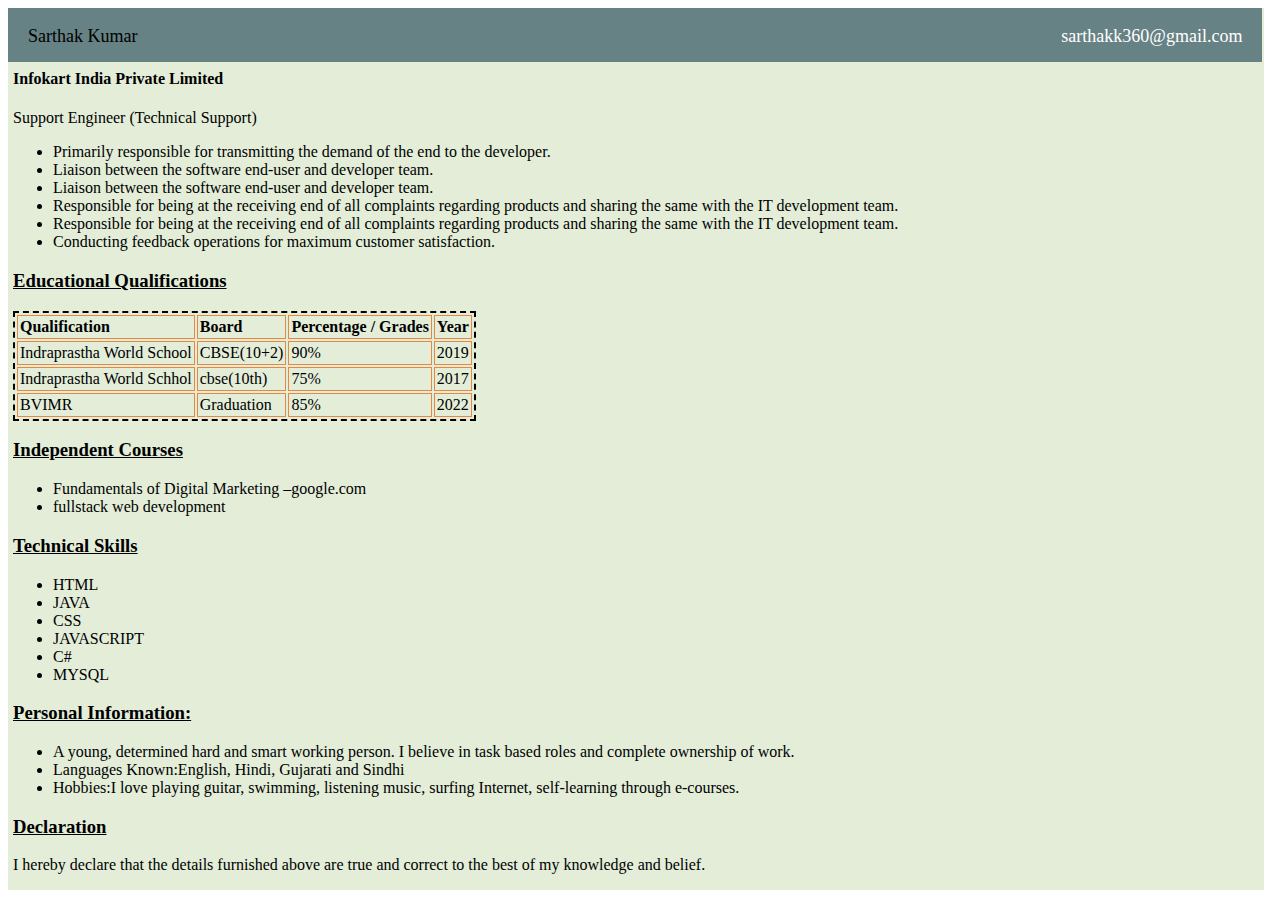
<file: f1.html>
<html>

<head>
    <link rel="icon" type="image/x-icon" href="/images/apple-touch-icon.png">
    <link type="text/css" rel="stylesheet" href="resum.css" />
    <title>Resume</title>
</head>

<body>
    <div class="header">
        <p class="name">Sarthak Kumar</p>
        <p class="email">sarthakk360@gmail.com</p>
        </a>
    </div>

    <div class="right">


        <h3>Professional Experience</h3>
        <h4 class="company-name">Infokart India Private Limited</h4>
        <p <strong>Support Engineer (Technical Support)</strong>
        </p>
        <p Job Responsbilities</p>
            <p>
                <ul>
                    <li>Primarily responsible for transmitting the demand of the end to the developer.</li>
                    <li>Liaison between the software end-user and developer team.
                    </li>
                    <li>Liaison between the software end-user and developer team.
                    </li>
                    <li>Responsible for being at the receiving end of all complaints regarding products and sharing the same with the IT development team.
                    </li>
                    <li>Responsible for being at the receiving end of all complaints regarding products and sharing the same with the IT development team.
                    </li>
                    <li>Conducting feedback operations for maximum customer satisfaction.</li>
                </ul>
            </p>
            <h3>Educational Qualifications</h3>
            <table>
                <tr class="heading">
                    <td>Qualification</td>
                    <td>Board</td>
                    <td>Percentage / Grades</td>
                    <td>Year</td>
                </tr>
                <tr>
                    <td>Indraprastha World School</td>
                    <td>CBSE(10+2)</td>
                    <td>90%</td>
                    <td>2019</td>
                </tr>

                <tr>
                    <td>Indraprastha World Schhol</td>
                    <td>cbse(10th)</td>
                    <td>75%</td>
                    <td>2017</td>
                </tr>
                <tr>
                    <td>BVIMR</td>
                    <td>Graduation</td>
                    <td>85%</td>
                    <td>2022</td>
                </tr>

            </table>
            <h3>Independent Courses</h3>
            <p>
                <ul>
                    <li>
                        <span class="course-name">Fundamentals of Digital Marketing </span> –google.com</li>
                    <li>
                        <span class="course-name">fullstack web development </span> </li>


                </ul>
                <h3>Technical Skills</h3>
                <p>
                    <ul>
                        <li>HTML</li>
                        <li>JAVA</li>
                        <li>CSS</li>
                        <LI>JAVASCRIPT</LI>
                        <li>C#</li>
                        <li>MYSQL</li>
                    </ul>
                </p>

                <h3>Personal Information:</h3>
                <p>
                    <ul>
                        <li>
                            A young, determined hard and smart working person. I believe in task based roles and complete ownership of work.
                            <li>
                                <span class="course-name">Languages Known:</span>English, Hindi, Gujarati and Sindhi</li>
                            <li>
                                <span class="course-name">Hobbies:</span>I love playing guitar, swimming, listening music, surfing Internet, self-learning through e-courses.</li>
                    </ul>
                </p>

                <h3>Declaration</h3>
                <p>
                    I hereby declare that the details furnished above are true and correct to the best of my knowledge and belief.</p>
    </div>

</body>

</html>
</file>
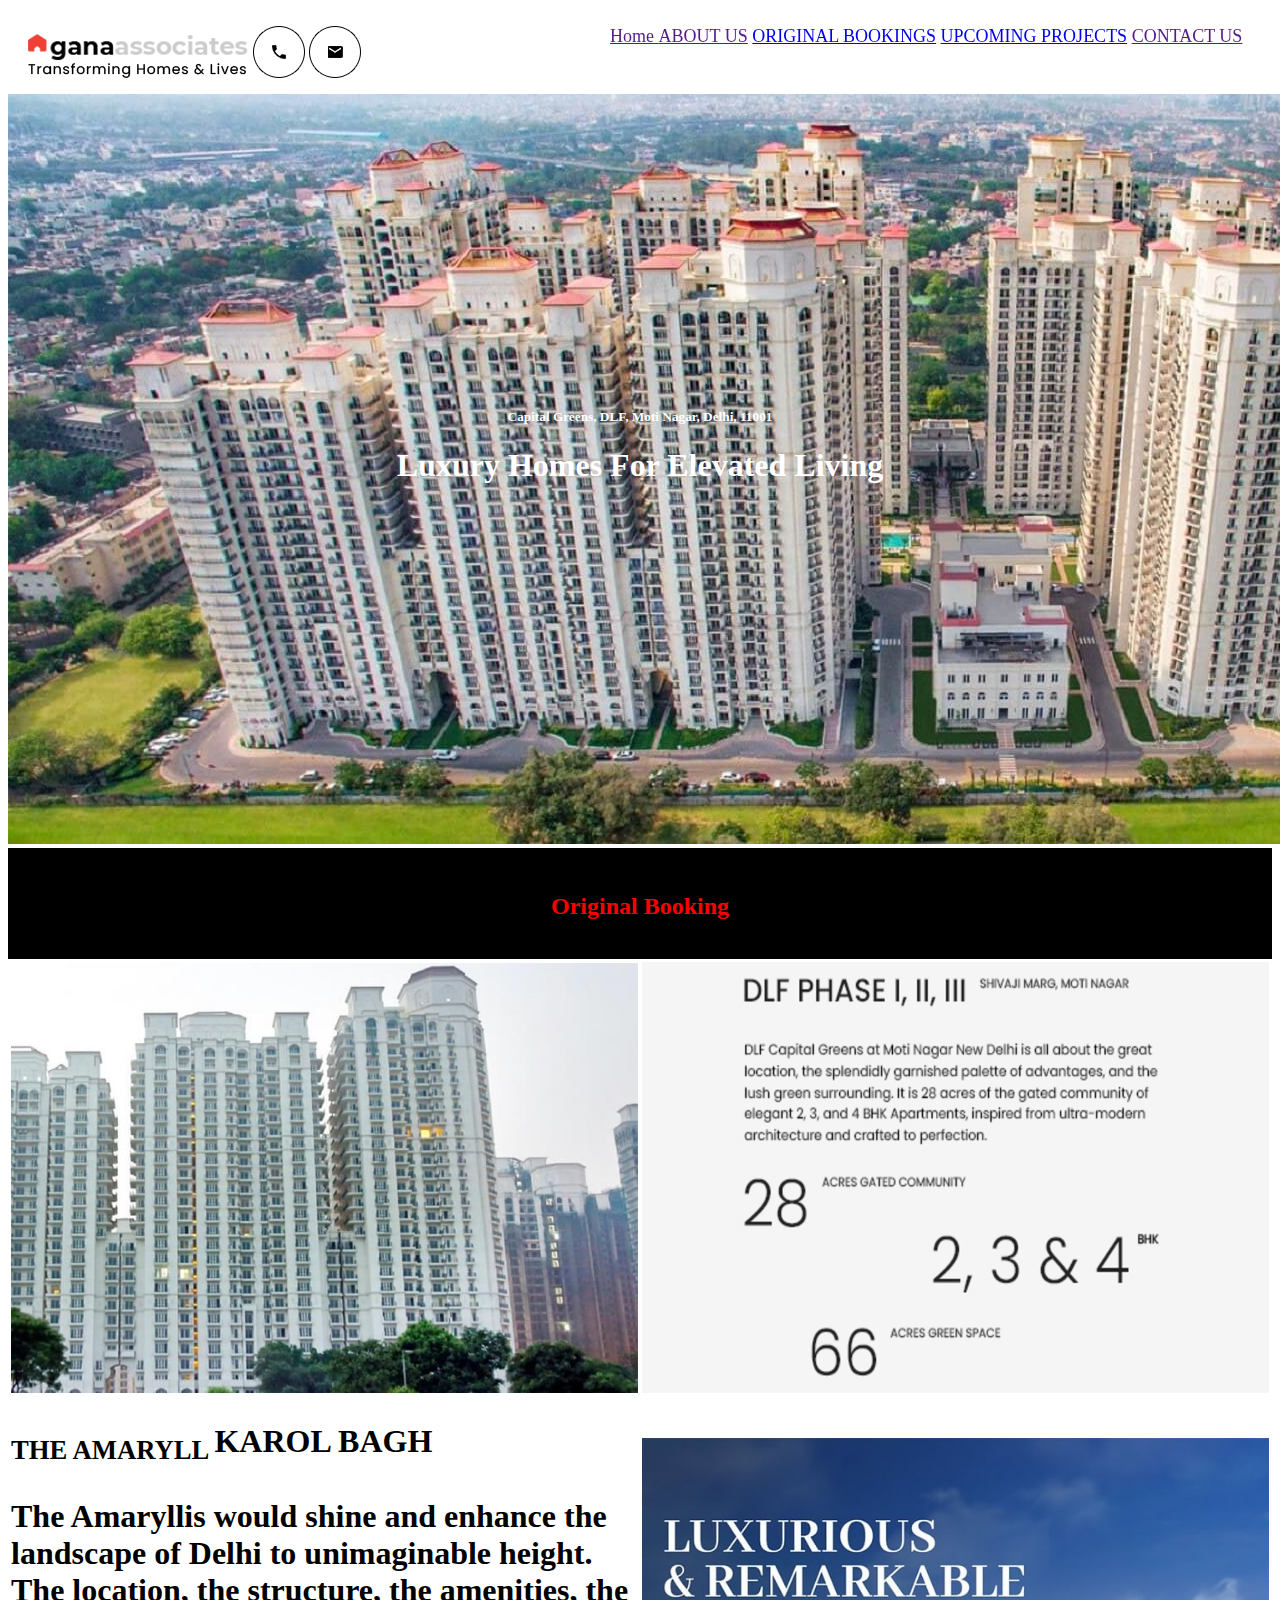
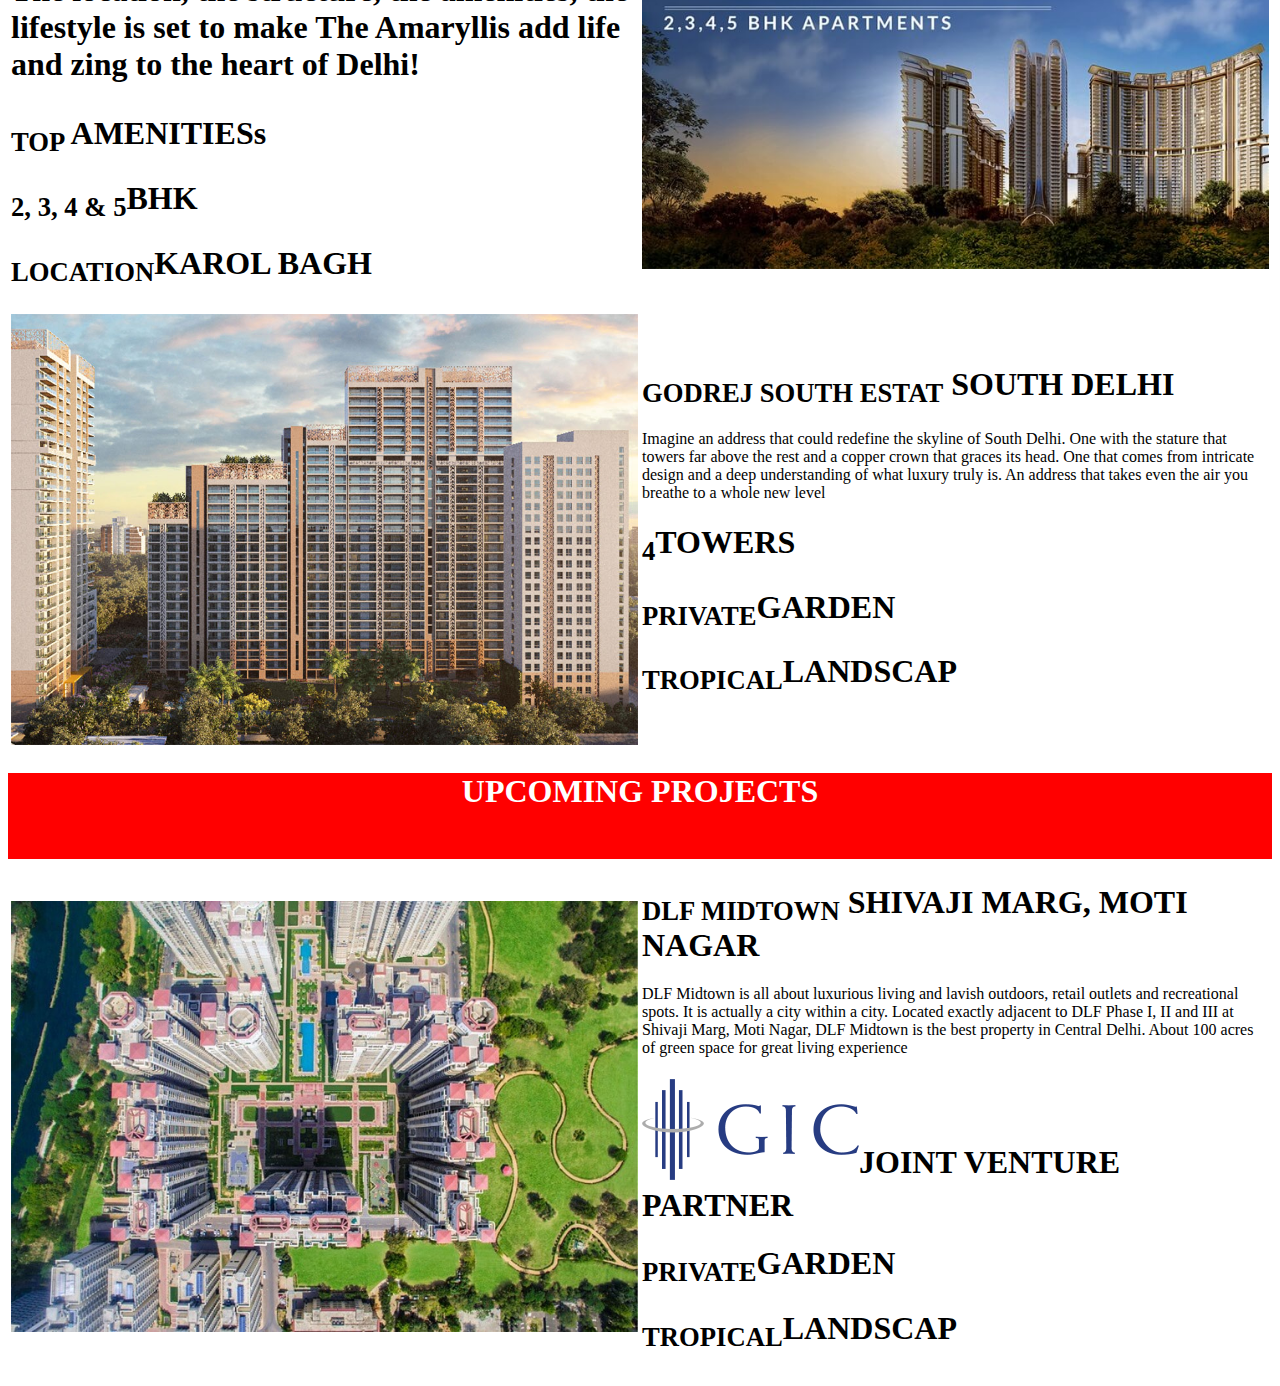
<file: index1.html>
<!DOCTYPE html>
<html lang="en">

<head>
    <link rel="icon" type="image/png" href="./img/favicon.png" />
    <meta charset="UTF-8">
    <meta http-equiv="X-UA-Compatible" content="IE=edge">
    <meta name="viewport" content="width=device-width, initial-scale=1.0">
    <title>Document</title>
    <link rel="stylesheet" href="style2.css">
</head>

<body>

    <div class="header">
        <p class="name"><img src="./img/logo.png" class="img-fluid"></a> <img class="addMore" title="+911145934545" src="./img/phone.png" /><span class=" addMore" title="+911145934545"></span>
            <a href="./contactus.html"> <img class="img-fluid" src="./img/email.png" /></a>
        </p>

        <div class="about">
            <ul>
                <li>
                    <a href="">Home
                    </li>
                    <li>
                        <a href="">ABOUT US</a>
                </li>
                <li>
                    <a href="#ccc">ORIGINAL
                            BOOKINGS</a>
                </li>
                <li>
                    <a href="#ddd">UPCOMING
                            PROJECTS</a>
                </li>
                <li>

                    <a href="">CONTACT US</a>
                </li>
            </ul>
        </div>
    </div>
    <br>
    <br>

    <div class="container">
        <img src="/img/dlf_carasol_2.jpg">
        <div class="centered">
            <h5>Capital Greens, DLF, Moti Nagar, Delhi, 11001</h5>
            <p>
                <h1>Luxury Homes For Elevated Living</h1>
            </p>
        </div>
    </div>
    </div>
    <div class="original">
        <center>
            <h2>Original Booking</h2>
        </center>
    </div>
    <div>

        <table width="100%">
            <a name="ccc"></a>
            <tr>
                <td width="50%">
                    <img src="/new image/dlf-1-l.jpg" width="100%">



                </td>
                <td width="50%">
                    <img src="/img/dlf-1-r.jpg" width="100%">

                </td>
            </tr>
            <td width="50%">
                <h1><sub> THE AMARYLL </sub>KAROL BAGH</h>
                    <p>The Amaryllis would shine and enhance the landscape of Delhi to unimaginable height. The location, the structure, the amenities, the lifestyle is set to make The Amaryllis add life and zing to the heart of Delhi!</p>
                    <h1><sub>TOP </sub>AMENITIESs</h1>
                    <h1><sub>2, 3, 4 & 5</sub>BHK</h1>
                    <h1><sub>LOCATION</sub>KAROL BAGH</h1>


            </td>
            <td width="50%">
                <img src="/new image/amaryllis.jpg" width="100%">
            </td>
            <tr>
                <td width="50%">
                    <img src="/img/godrej-south-estate1.jpg" width="100%">
                </td>
                <td width="50%">
                    <h1><sub>GODREJ SOUTH ESTAT</sub> SOUTH DELHI</h1>
                    <p>Imagine an address that could redefine the skyline of South Delhi. One with the stature that towers far above the rest and a copper crown that graces its head. One that comes from intricate design and a deep understanding of what luxury
                        truly is. An address that takes even the air you breathe to a whole new level</p>
                    <h1><sub>4</sub>TOWERS</h1>
                    <h1><sub>PRIVATE</sub>GARDEN</h1>
                    <h1><sub>TROPICAL</sub>LANDSCAP</h1>
                </td>
            </tr>

        </table>
    </div>
    <div class="fine">
        <center>
            <h1>UPCOMING PROJECTS </h1>
        </center>

    </div>
    <div>
        <table width="100%">
            <tr>
                <a name="ddd"></a>
                <td width="50%">
                    <img src="/new image/dlf-top-view.jpg" alt="" width="100%">

                </td>
                <td width="50%">
                    <h1><sub>DLF MIDTOWN</sub> SHIVAJI MARG, MOTI NAGAR</h1>
                    <p>DLF Midtown is all about luxurious living and lavish outdoors, retail outlets and recreational spots. It is actually a city within a city. Located exactly adjacent to DLF Phase I, II and III at Shivaji Marg, Moti Nagar, DLF Midtown
                        is the best property in Central Delhi. About 100 acres of green space for great living experience
                    </p>
                    <h1><sub><img src="/img/GIC.png"></sub>JOINT VENTURE PARTNER</h1>
                    <h1><sub>PRIVATE</sub>GARDEN</h1>
                    <h1><sub>TROPICAL</sub>LANDSCAP</h1>
                </td>
            </tr>
        </table>

    </div>
    <div id="footer">

    </div>


</body>

</html>
</body>

</html>
</file>
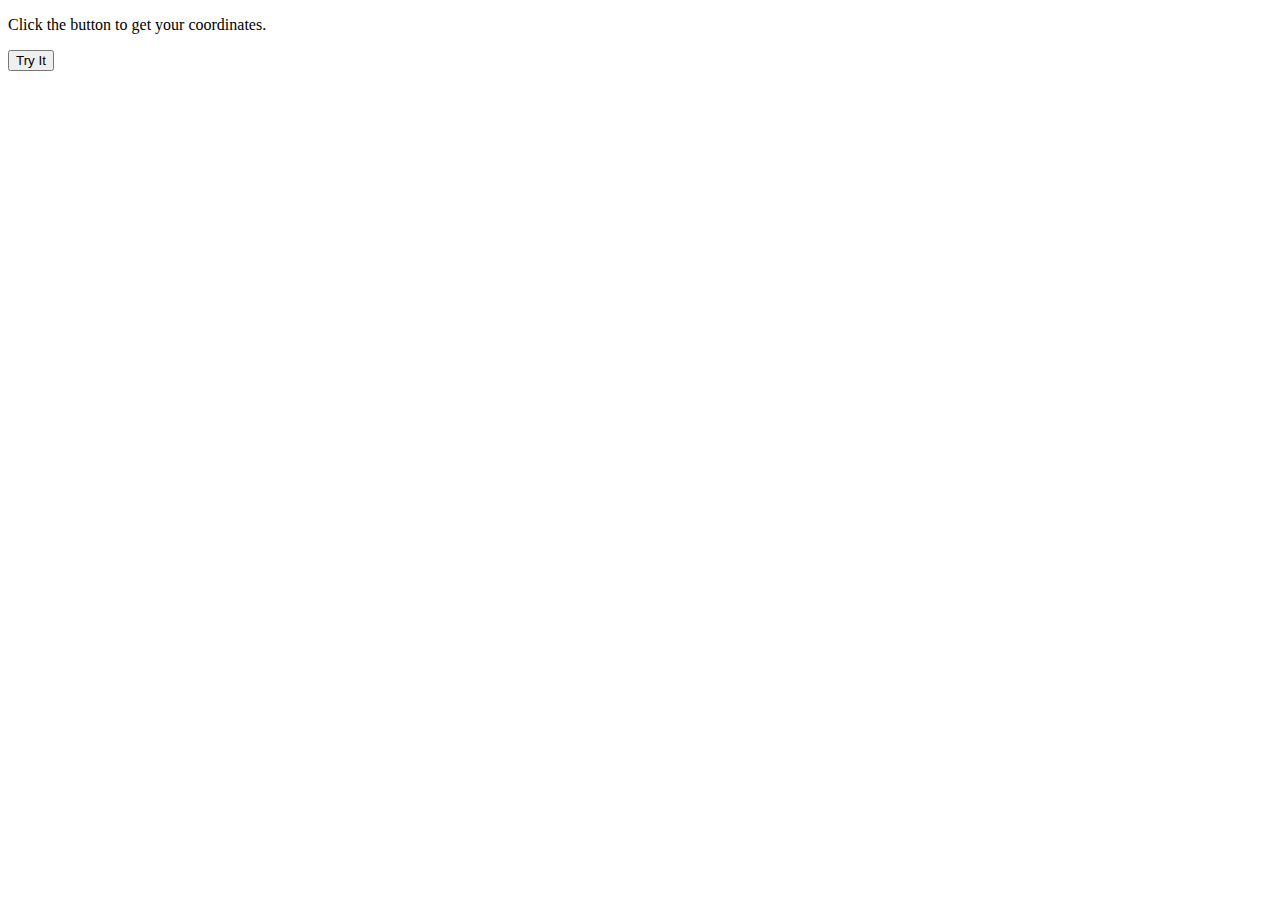
<file: development/mylocation.html>
<!DOCTYPE html>
<html>

<body>
    <p>Click the button to get your coordinates.</p>

    <button onclick="getLocation()">Try It</button>

    <p id="demo"></p>

    <script>
        var x = document.getElementById("demo");

        function getLocation() {
            if (navigator.geolocation) {
                navigator.geolocation.getCurrentPosition(showPosition);
            } else {
                x.innerHTML = "Geolocation is not supported by this browser.";
            }
        }

        function showPosition(position) {
            x.innerHTML = "Latitude: " + position.coords.latitude +
                "<br>Longitude: " + position.coords.longitude;
        }
    </script>
</body>

</html>
</file>
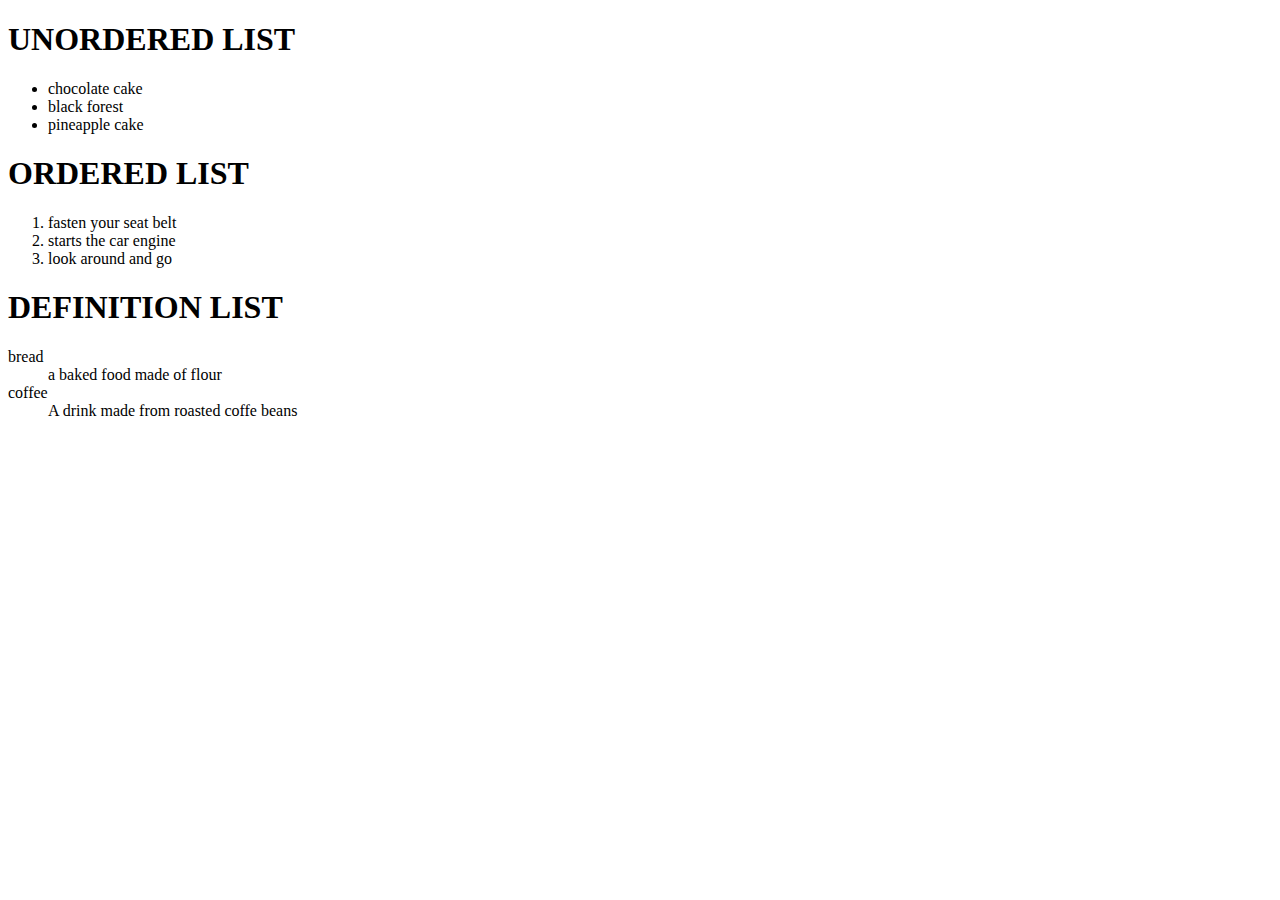
<file: development/practical.html>
<!DOCTYPE html>
<html lang="en">

<head>
    <meta charset="UTF-8">
    <meta http-equiv="X-UA-Compatible" content="IE=edge">
    <meta name="viewport" content="width=device-width, initial-scale=1.0">
    <title>Document</title>
</head>

<body>
    <h1>UNORDERED LIST</h1>
    <ul>
        <li>chocolate cake </li>
        <li>black forest</li>
        <li>pineapple cake </li>
    </ul>
    <H1>ORDERED LIST</H1>
    <ol>
        <li>fasten your seat belt</li>
        <li>starts the car engine</li>
        <li>look around and go</li>
    </ol>
    <h1>DEFINITION LIST</h1>
    <dl>
        <dt>bread</dt>
        <dd>a baked food made of flour</dd>
        <dt>coffee</dt>
        <dd>A drink made from roasted coffe beans </dd>
    </dl>
</body>

</html>
</file>
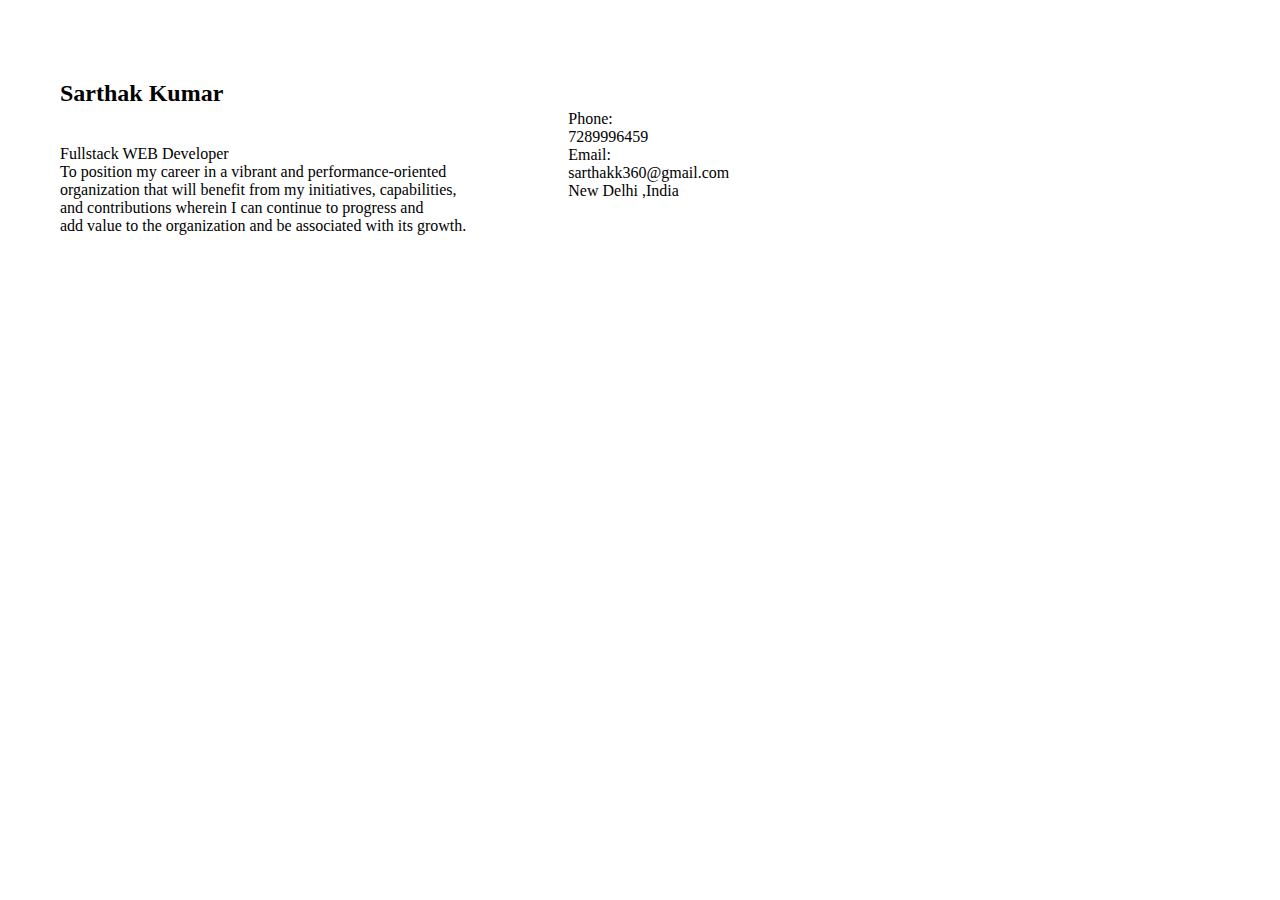
<file: development/resum1.html>
<!DOCTYPE html>
<html lang="en">

<head>
    <link rel="icon" type="image/x-icon" href="/images/apple-touch-icon.png">
    <meta charset="UTF-8">
    <meta http-equiv="X-UA-Compatible" content="IE=edge">
    <meta name="viewport" content="width=device-width, initial-scale=1.0">
    <title>Resume</title>
</head>

<body>
    <table cellpadding="50px">
        <tr>
            <td>
                <p>
                    <b> <h2>Sarthak Kumar</h2></b>
                    <br> Fullstack WEB Developer<br> To position my career in a vibrant and performance-oriented <br> organization that will benefit from my initiatives, capabilities,<br> and contributions wherein I can continue to progress and
                    <br> add value to the organization and be associated with its growth.</p>
            </td>
            <td>
                <p>
                    Phone:<br> 7289996459
                    <br> Email:<br> sarthakk360@gmail.com <br> New Delhi ,India

                </p>
            </td>





        </tr>
    </table>
</body>

</html>
</file>
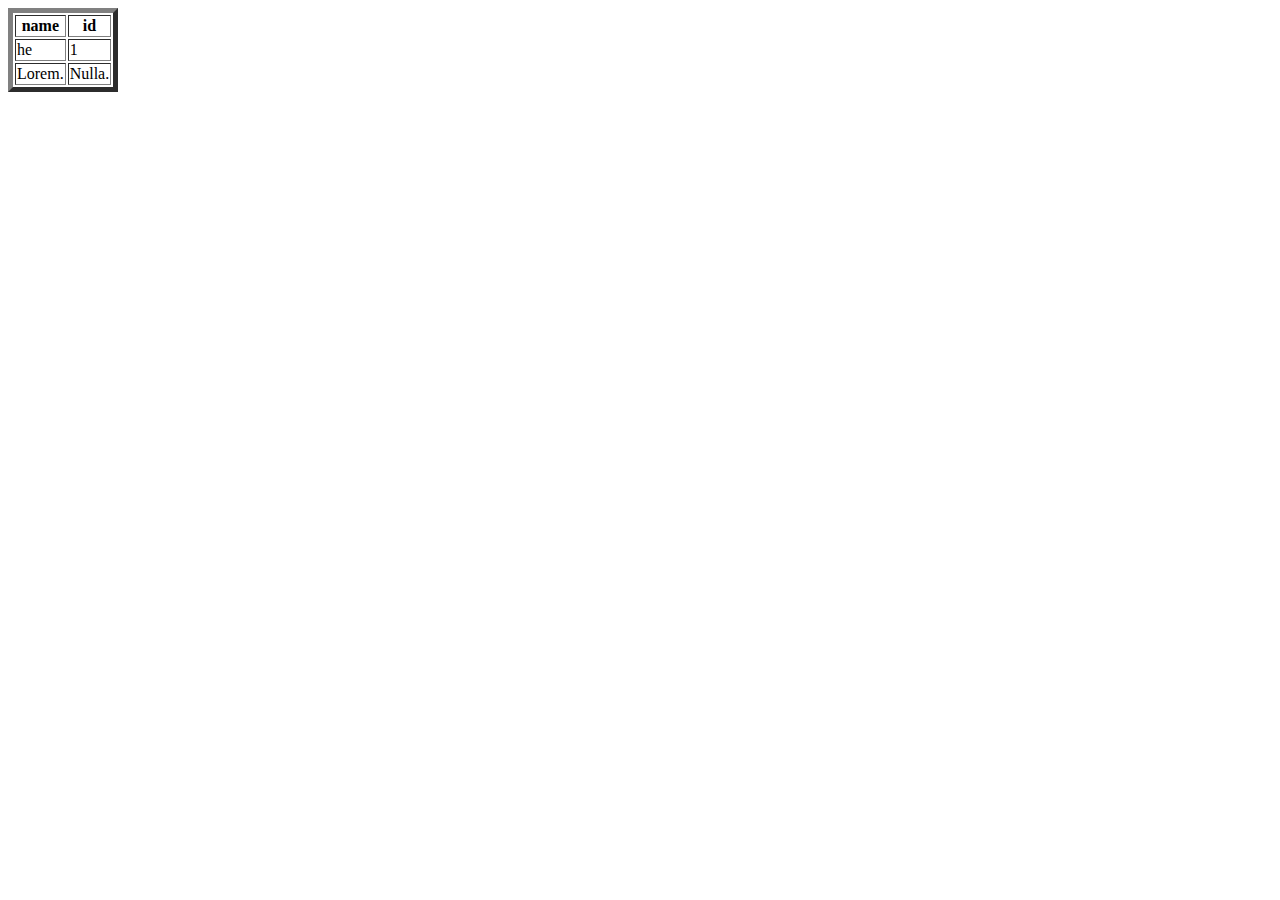
<file: development/table.html>
<!DOCTYPE html>
<html lang="en">

<head>
    <meta charset="UTF-8">
    <meta http-equiv="X-UA-Compatible" content="IE=edge">
    <meta name="viewport" content="width=device-width, initial-scale=1.0">
    <title>table</title>
</head>

<body>
    <div>
        <table border="5">
            <tr>
                <th>name</th>
                <th>id</th>

            </tr>
            <tr>
                <td>he</td>
                <td>1</td>
            </tr>
            <tr>
                <td>Lorem.</td>
                <td>Nulla.</td>
            </tr>


        </table>

    </div>
</body>

</html>
</file>
<file: css/style.css>
* {
    margin: 0px;
    padding: 0px;
    box-sizing: border-box;
}

.container {
    margin: 0 auto;
}

.container-fluid {
    margin: 0;
}

#carousel-img-1 {
    top: 0;
    left: 0;
    min-width: 100%;
}

#carousel-img-2 {
    top: 0;
    left: 0;
    min-width: 100%;
}


/* index page start */


/* nav bar css start  */

.addMore {
    border: none;
    transition: all ease-in-out 0.2s;
    cursor: pointer;
}

.bg-darkk {
    background-color: white!important;
}

.custom-toggler.navbar-toggler {
    border-color: lightgreen;
}

.custom-toggler .navbar-toggler-icon {
    background-image: url("data:image/svg+xml;charset=utf8,%3Csvg viewBox='0 0 32 32' xmlns='http://www.w3.org/2000/svg'%3E%3Cpath stroke='rgba(0, 128, 0, 0.8)' stroke-width='2' stroke-linecap='round' stroke-miterlimit='10' d='M4 8h24M4 16h24M4 24h24'/%3E%3C/svg%3E");
}

.a-color {
    color: #222222;
}

.a-color:hover {
    color: #ef4036;
}

.a-color:hover~.active {
    color: #222222;
}

.active {
    color: #ef4036;
}


/* nav bar css end */


/* carsole :start */

.text-shadow {
    /* background-color: #edde9c;
  color: #bc2e1e; */
    text-shadow: 0 1px 0px #000305, 1px 0 0px #000305, 1px 2px 1px #000305, 2px 1px 1px #000305;
}


/*  carsole end */

#images {
    text-align: center;
    height: 86px;
}

.text-all {
    text-align: justify!important;
    padding-left: 20%;
    padding-right: 10%;
    /* margin-left: 57px; */
    margin-top: 40px;
    margin-bottom: 5%;
}


/* css for button image morph start  */

#cf {
    position: relative;
    height: 50px;
    width: 450px;
    margin: 0 auto;
}

#cf img {
    position: absolute;
    left: 0;
    -webkit-transition: opacity 1s ease-in-out;
    -moz-transition: opacity 1s ease-in-out;
    -o-transition: opacity 1s ease-in-out;
    transition: opacity 1s ease-in-out;
}

#cf img.top:hover {
    opacity: 0;
}


/* css for button image morph end */

.sup1 {
    top: -2.5em;
    font-size: xx-small;
}

.sup2 {
    top: -3.5em;
    font-size: xx-small;
}


/* index page end  */


/* media :start */

@media (max-width: 575.98px) {
    .text-up {
        bottom: 15% !important;
    }
    .text-up h1 {
        font-size: small;
    }
    .text-up h5 {
        font-size: xx-small;
    }
    .sup1 {
        top: -1.5em;
        font-size: 8px;
        font: bold;
    }
    .sup2 {
        top: -2.0em;
        font-size: 8px;
        font: bold;
    }
    .text-all {
        padding-right: 5% !important;
        padding-left: 10% !important;
    }
    .circle {
        position: absolute;
        top: 114% !important;
        left: 50%;
        transform: translate(-50%, -50%);
        height: 48% !important;
        width: 95% !important;
        border-radius: 290px 290px 0px 0px;
        background: rgba(255, 255, 255, 0.8);
        z-index: -1;
    }
    .circle-text {
        margin-bottom: -10%;
        font-size: medium !important;
    }
    #carbtn {
        max-width: 50%;
        height: auto;
    }
    #carbtn1 {
        max-width: 50%;
        height: auto;
    }
    .abouttxt {
        margin-top: 9% !important;
    }
}

@media (min-width: 576px) and (max-width: 767.98px) {
    .text-up {
        bottom: 5% !important;
    }
    .text-up h1 {
        font-size: large;
    }
    .text-up h5 {
        font-size: medium;
    }
    .sup1 {
        top: -1.5em;
        font-size: 8px;
        font: bold;
    }
    .sup2 {
        top: -2.0em;
        font-size: 8px;
        font: bold;
    }
    .text-all {
        padding-right: 5% !important;
        padding-left: 5% !important;
    }
    .circle {
        position: absolute;
        top: 110% !important;
        left: 50%;
        transform: translate(-50%, -50%);
        height: 48% !important;
        width: 95% !important;
        border-radius: 290px 290px 0px 0px;
        background: rgba(255, 255, 255, 0.8);
        z-index: -1;
    }
    .circle-text {
        margin-bottom: -5%;
        font-size: large !important;
    }
    #carbtn {
        max-width: 60%;
        height: auto;
    }
    #carbtn1 {
        max-width: 60%;
        height: auto;
    }
    .abouttxt {
        margin-top: 7% !important;
    }
}

@media (min-width: 768px) and (max-width: 991.98px) {
    .text-up {
        bottom: 18% !important;
    }
    .sup1 {
        top: -1.75em;
        font: bold;
    }
    .sup2 {
        top: -2.75em;
        font: bold;
    }
    .text-all {
        padding-right: 5% !important;
        padding-left: 5% !important;
    }
    .circle {
        position: absolute;
        top: 108% !important;
        left: 50%;
        transform: translate(-50%, -50%);
        height: 48% !important;
        width: 65% !important;
        border-radius: 290px 290px 0px 0px;
        background: rgba(255, 255, 255, 0.8);
        z-index: -1;
    }
    .circle-text {
        margin-bottom: -2%;
        font-size: large !important;
    }
    #carbtn {
        max-width: 70%;
        height: auto;
    }
    #carbtn1 {
        max-width: 70%;
        height: auto;
    }
    .abouttxt {
        margin-top: 5% !important;
    }
}

@media (min-width: 992px) and (max-width: 1199.98px) {
    .text-up {
        bottom: 25% !important;
    }
    .sup1 {
        top: -2.0em;
        font: bold;
    }
    .sup2 {
        top: -2.5em;
        font: bold;
    }
    .text-all {
        padding-right: 5% !important;
        padding-left: 5% !important;
    }
    .circle {
        position: absolute;
        top: 105% !important;
        left: 50%;
        transform: translate(-50%, -50%);
        height: 44% !important;
        width: 45% !important;
        border-radius: 290px 290px 0px 0px;
        background: rgba(255, 255, 255, 0.8);
        z-index: -1;
    }
    .circle-text {
        font-size: xx-large;
        padding-top: 450px;
    }
    #carbtn {
        max-width: 80%;
        height: auto;
    }
    #carbtn1 {
        max-width: 80%;
        height: auto;
    }
    .abouttxt {
        margin-top: 3% !important;
    }
}

@media (min-width: 1200px) {
    .text-up {
        bottom: 30% !important;
    }
    .circle {
        position: absolute;
        top: 100% !important;
        left: 50%;
        transform: translate(-50%, -50%);
        height: 44% !important;
        width: 40% !important;
        border-radius: 200px 200px 0px 0px;
        background: rgba(255, 255, 255, 0.8);
        z-index: -1;
    }
    .text-all {
        padding-right: 2% !important;
    }
    #carbtn {
        max-width: 90%;
        height: auto;
    }
    #carbtn1 {
        max-width: 90%;
        height: auto;
    }
    .abouttxt {
        margin-top: 1% !important;
    }
}


/* media end  */


/* about us start  */

.circle-text {
    font-family: arial;
    font-weight: bold;
    font-size: 24px;
    color: black;
    padding-top: 700px;
}

.circle {
    position: absolute;
    top: 100%;
    left: 50%;
    transform: translate(-50%, -50%);
    height: 40%;
    width: 40%;
    border-radius: 290px 290px 0 0;
    background: rgb(255, 255, 255, 0.80);
    z-index: -1;
}


/* about us end  */


/* contact us start  */

input.transparent-input {
    background-color: transparent !important;
    background: rgba(255, 255, 255, 0);
    border-color: brown;
    color: #ef4036 !important;
    outline: none;
}

::placeholder {
    color: #ef4036 !important;
}

 ::-webkit-input-placeholder {
    color: #ef4036
}

 :-moz-placeholder {
    color: #ef4036
}

 ::-moz-placeholder {
    color: #ef4036
}

 :-ms-input-placeholder {
    color: #ef4036
}

select {
    background-color: transparent !important;
    background: transparent !important;
    border-color: brown !important;
    color: #ef4036 !important;
}

.xx:hover {
    background-color: transparent !important;
    color: #ef4036 !important;
    border-color: brown !important;
}


/* contact us end */
</file>
<file: resum.css>
element {
    --rupaaunty: #fffff;
}

:root {
    --rhea: bold;
}

.div {
    border-radius: 5px;
}

.header {
    position: fixed;
    height: 5vh;
    width: 98%;
    background-color: #668284;
    margin-bottom: 1vh;
    padding-bottom: 1vh;
}

.name {
    float: left;
    margin-left: 20px;
    padding-bottom: 10px;
    font-size: 2vh;
    color: var(--rupaaunty);
}

.email {
    float: right;
    margin-right: 20px;
    padding-bottom: 10px;
    font-size: 2vh;
    color: #ffffff;
}

.contact {
    margin-left: 45%;
    padding-bottom: 10px;
    font-size: 16px;
    color: #ffffff;
}

a:hover {
    font-weight: bold;
}

.right {
    float: left;
    margin-top: 80spx;
    padding-left: 5px;
    height: auto;
    width: 99%;
    background-color: #E3EDD8;
}

h3 {
    text-decoration: underline;
}

.job-title {
    font-weight: var(--rhea);
}

table {
    border: 2px dashed black;
}

td {
    padding: 2px;
    border: 1px solid #E88741;
}

.heading {
    font-weight: var(--rhea);
}
</file>
<file: style2.css>
.header {
    display: inline;
    position: fixed;
    height: 5vh;
    width: 98%;
    background-color: white;
    margin-bottom: 1vh;
    padding-bottom: 1vh;
}

.name {
    float: left;
    margin-left: 20px;
    padding-bottom: 10px;
    font-size: 2vh;
    color: var(--rupaaunty);
}

.about {
    display: inline;
    position: relative;
    inline-size: auto;
    float: right;
    margin-right: 20px;
    padding-bottom: 10px;
    font-size: 2vh;
}

li {
    display: inline;
}

#carousel-img-1 {
    top: 0;
    left: 0;
    min-width: 100;
    padding-top: 5em;
}

#images {
    text-align: center;
    height: 86px;
}

.container {
    position: relative;
    text-align: center;
    color: white;
    padding-top: 50px;
}

.centered {
    position: absolute;
    top: 50%;
    left: 50%;
    transform: translate(-50%, -50%);
    text-decoration: bold;
}

.original {
    text-align: center;
    height: 86px;
    color: red;
    background-color: black;
}

.heading {
    background-color: black;
    color: red;
    padding: 20px;
}

.head {
    text-align: right;
}

.aboutus {
    background-color: black;
    color: red;
    padding: 20px;
    font-weight: bold;
    font-family: Arial, Helvetica, sans-serif;
    margin: 0px;
}

.bottom {
    background-color: black;
    color: white;
    padding: 20px;
}

.superscript {
    font-size: 0.5em;
}

.sk {
    font-size: 2em;
}

.original {
    padding-top: 2%;
}

.fine {
    background-color: red;
    height: 86px;
    color: white;
}
</file>
